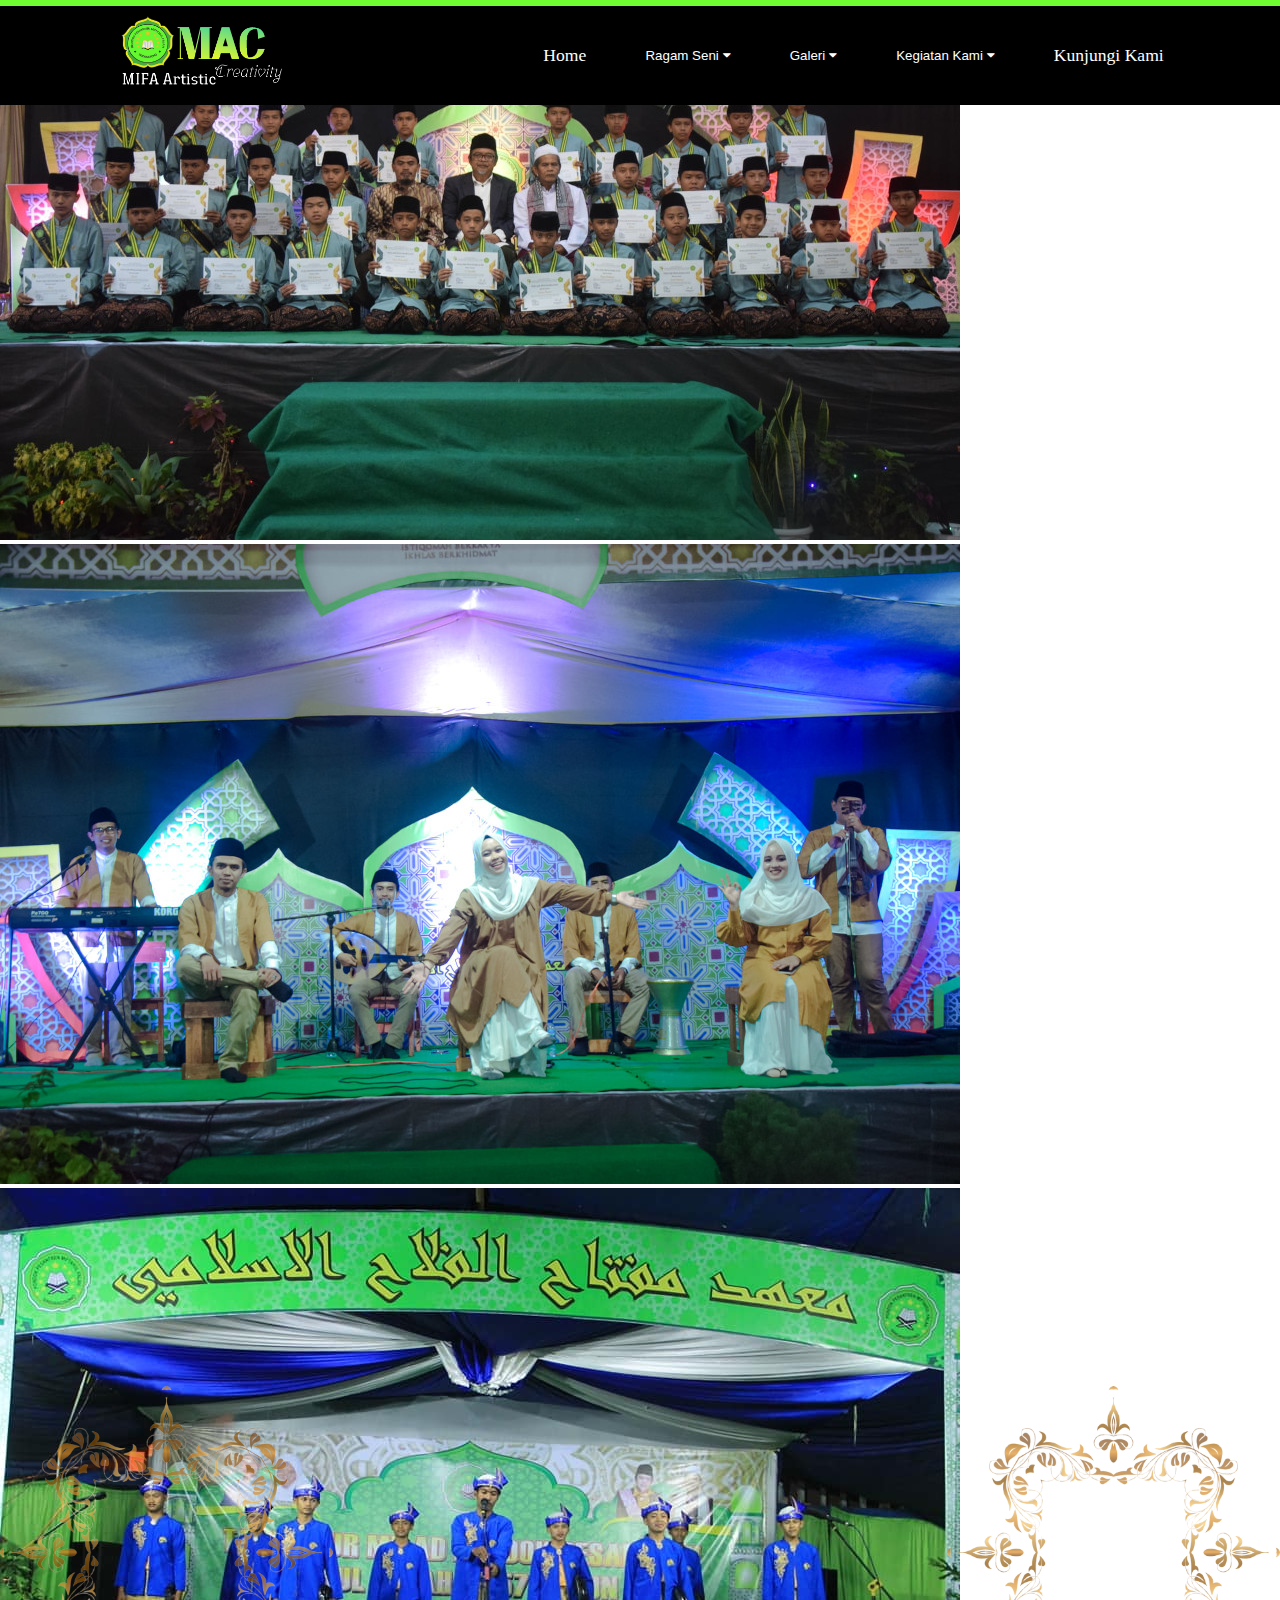
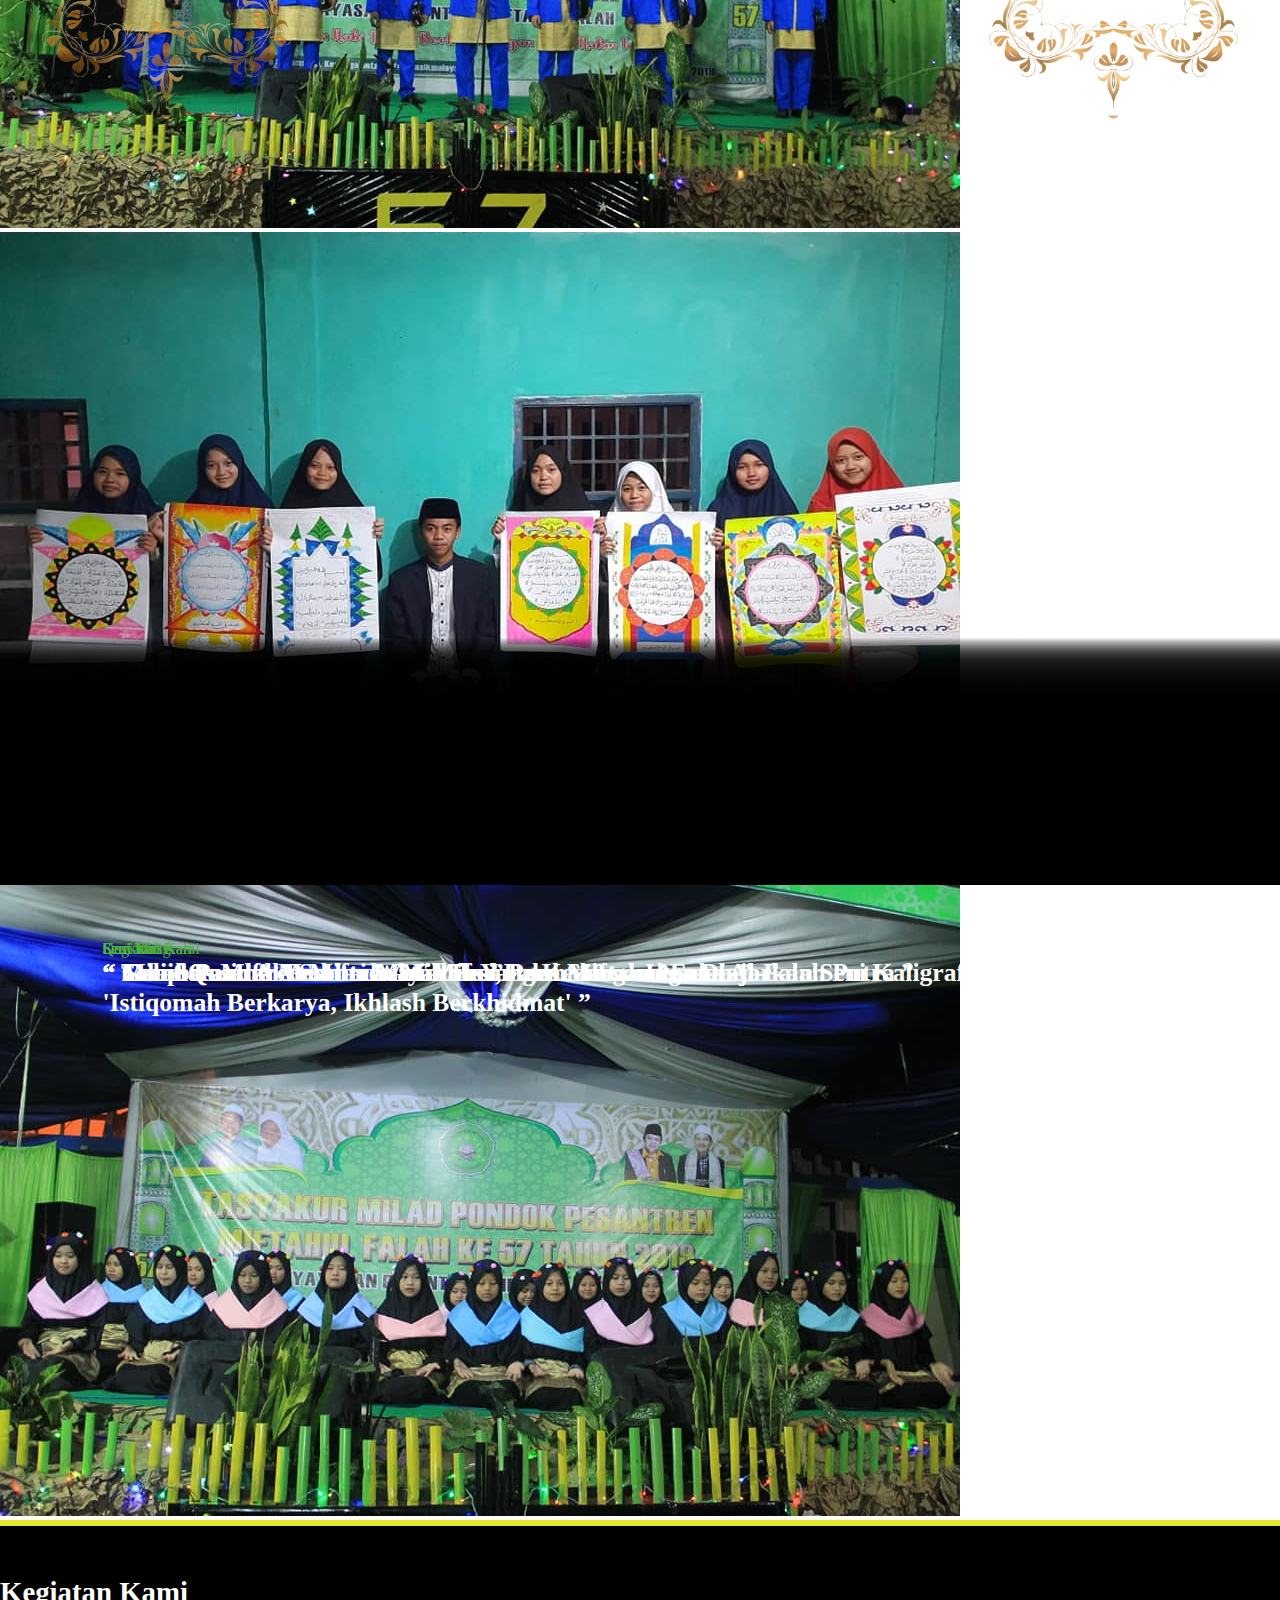
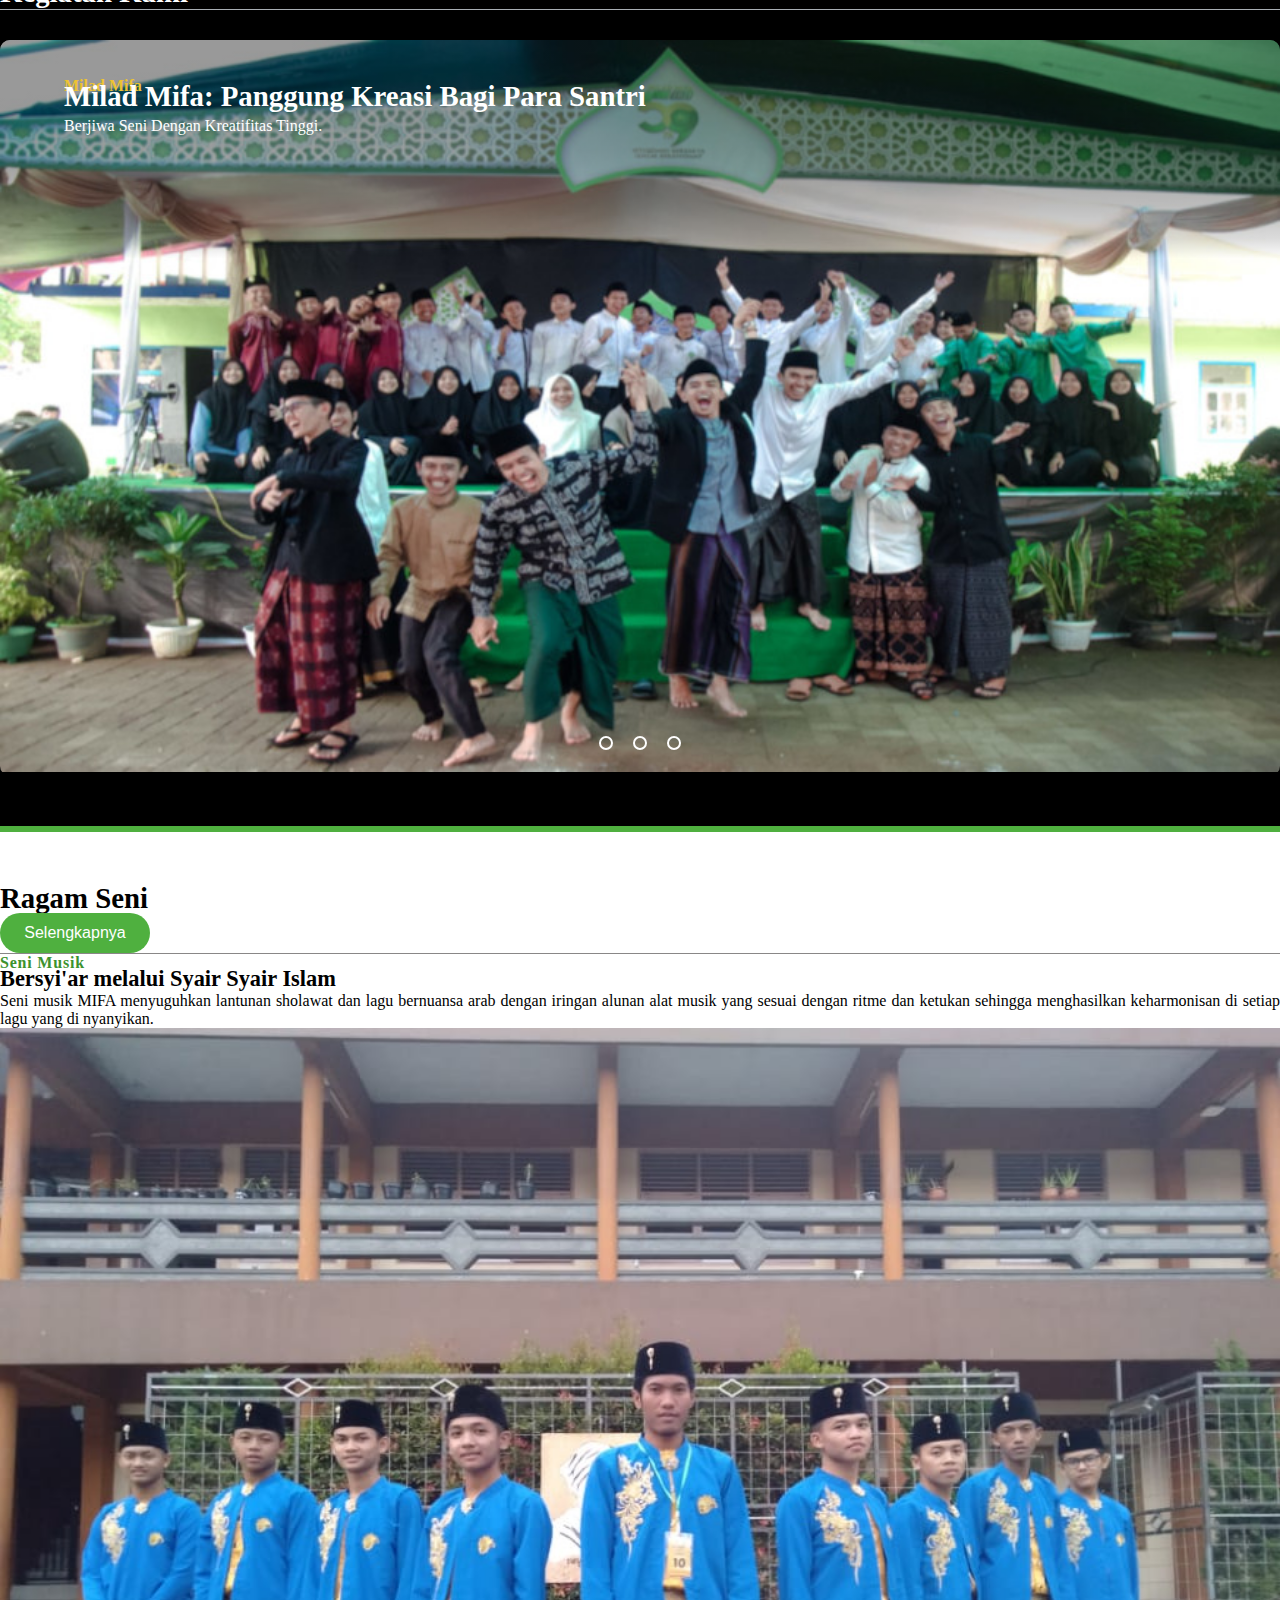
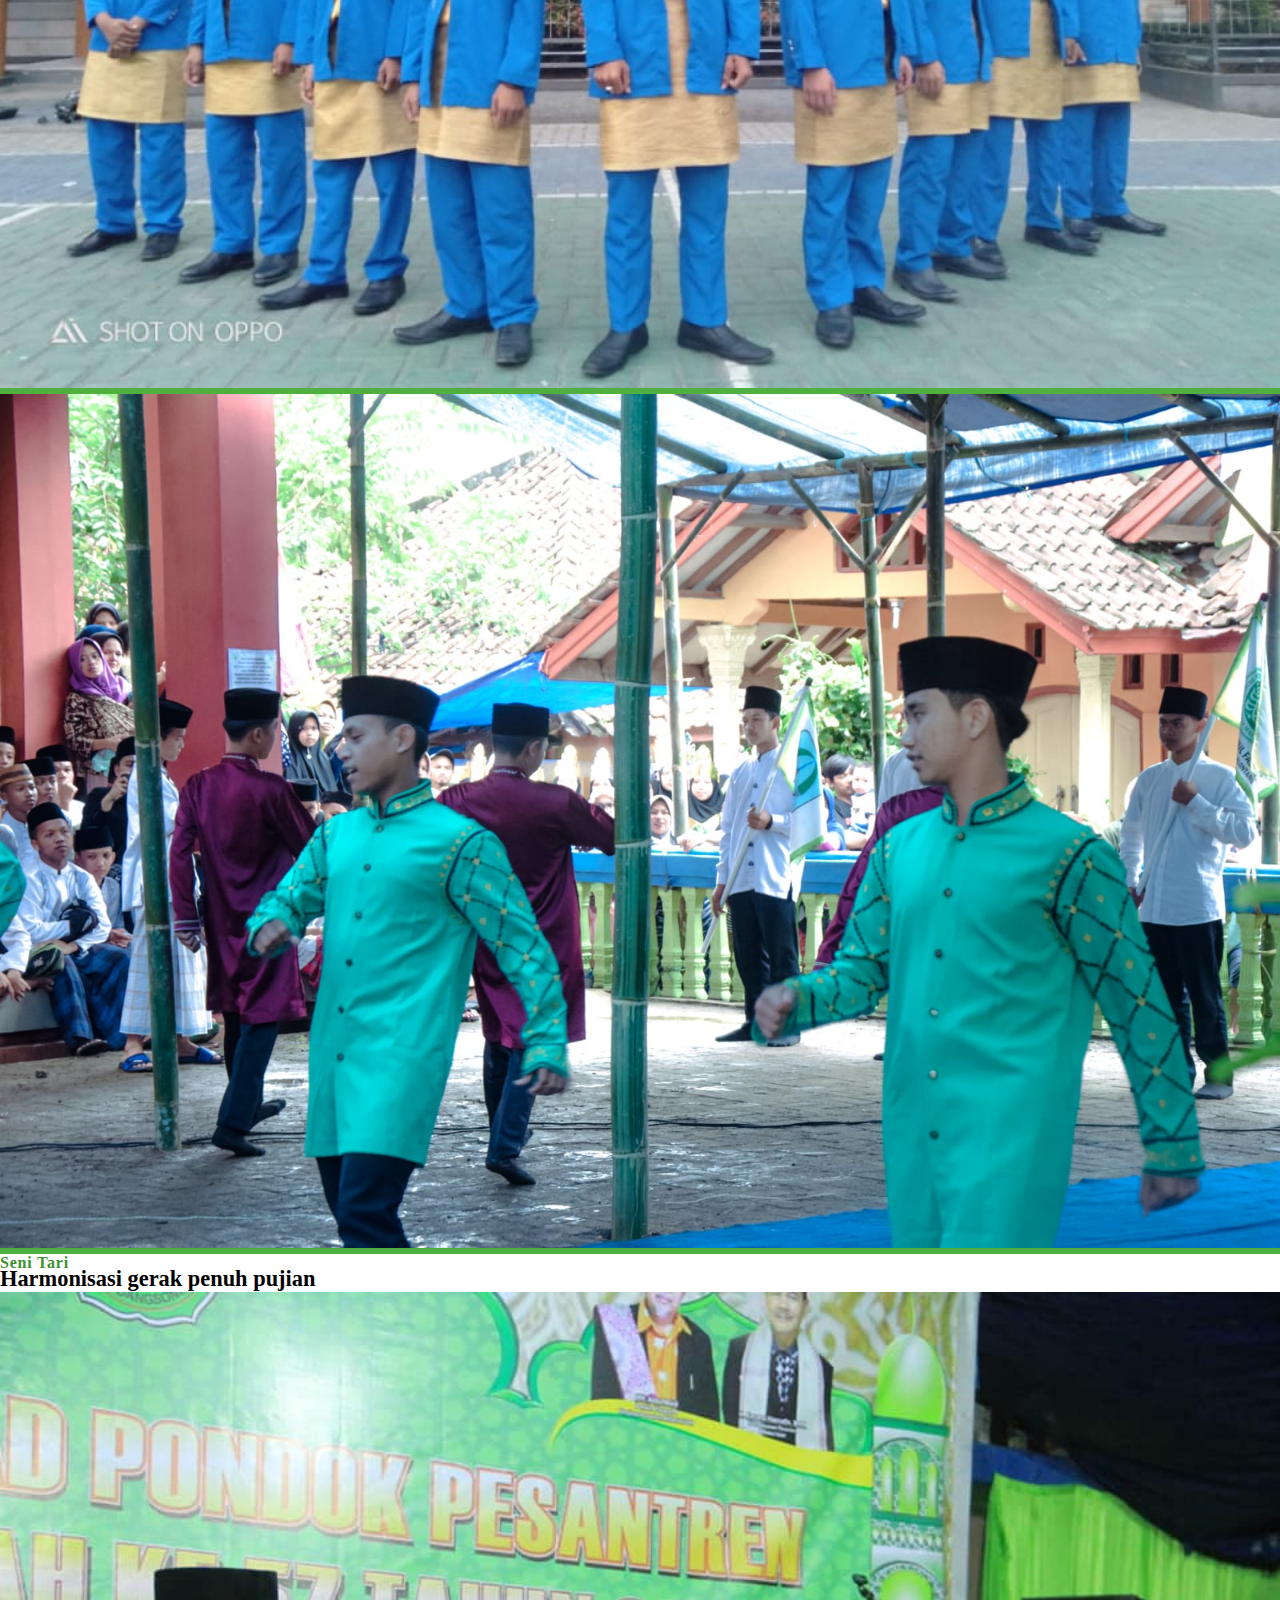
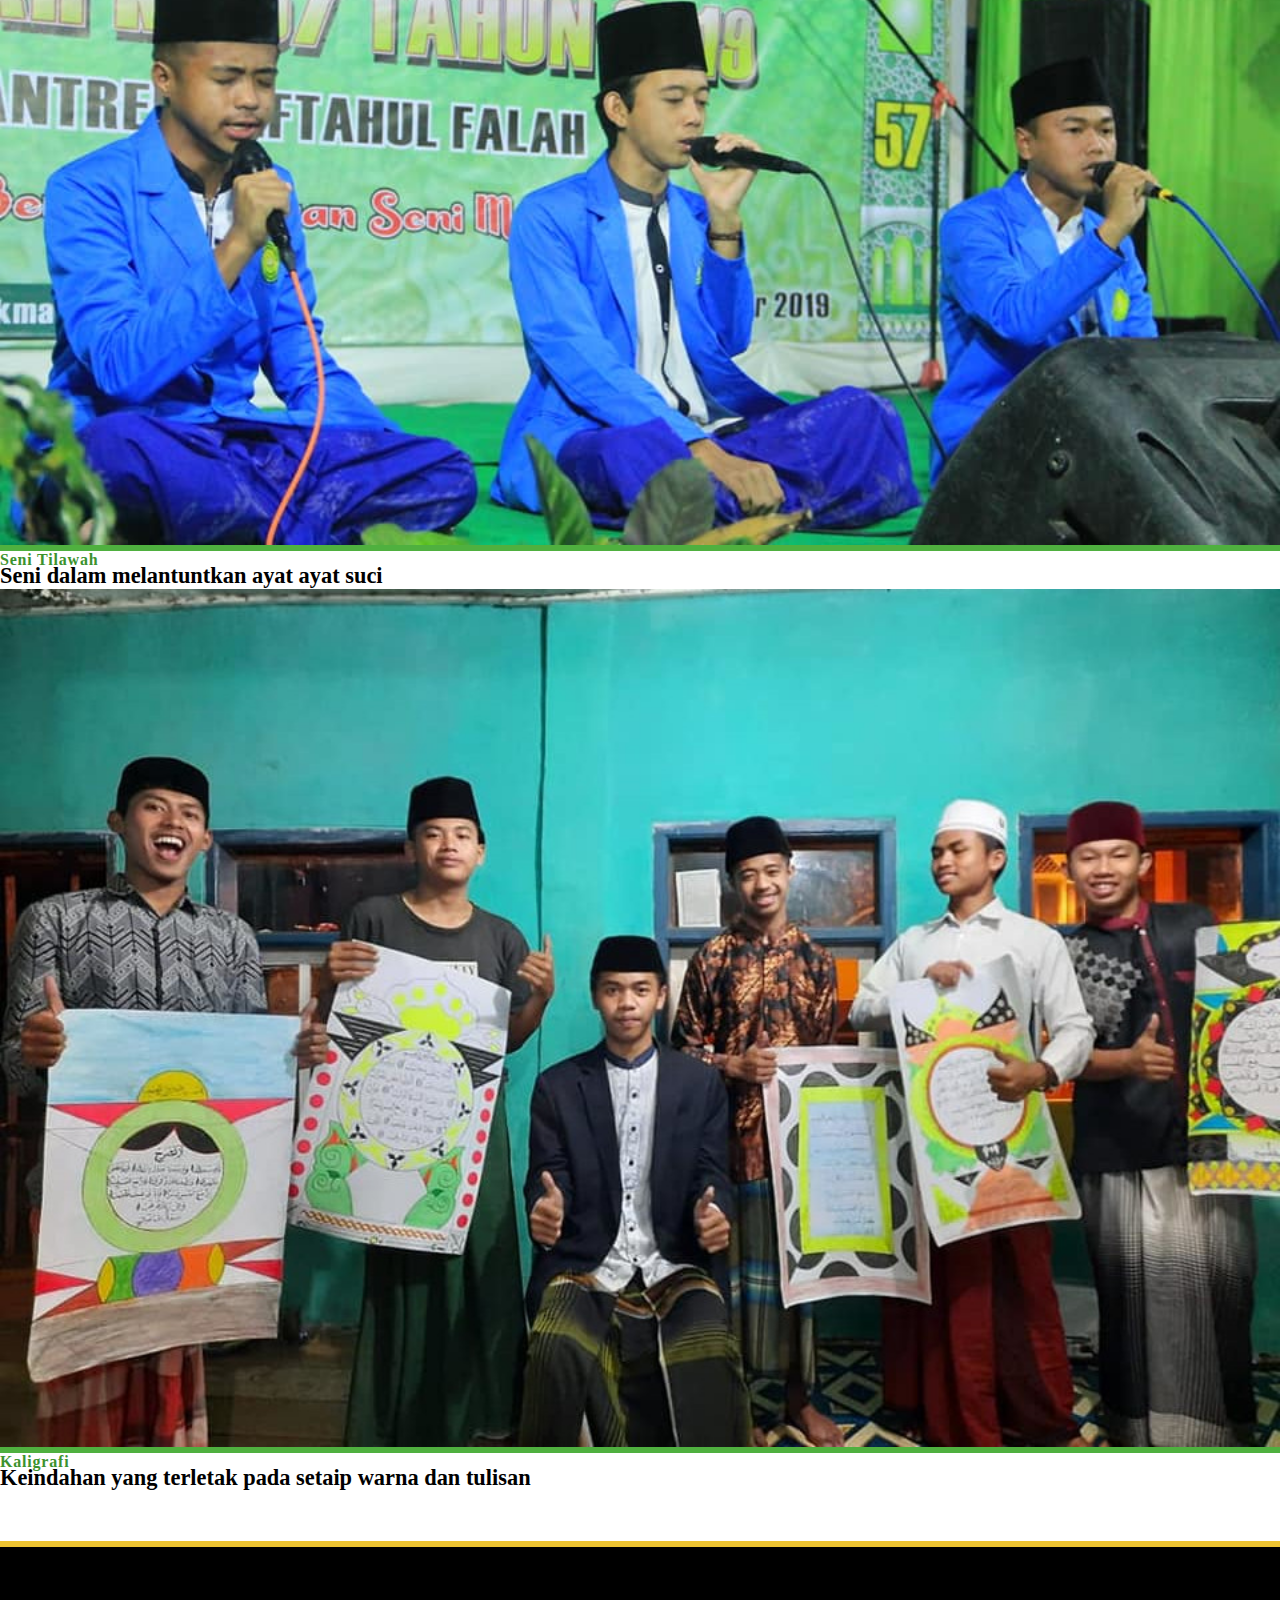
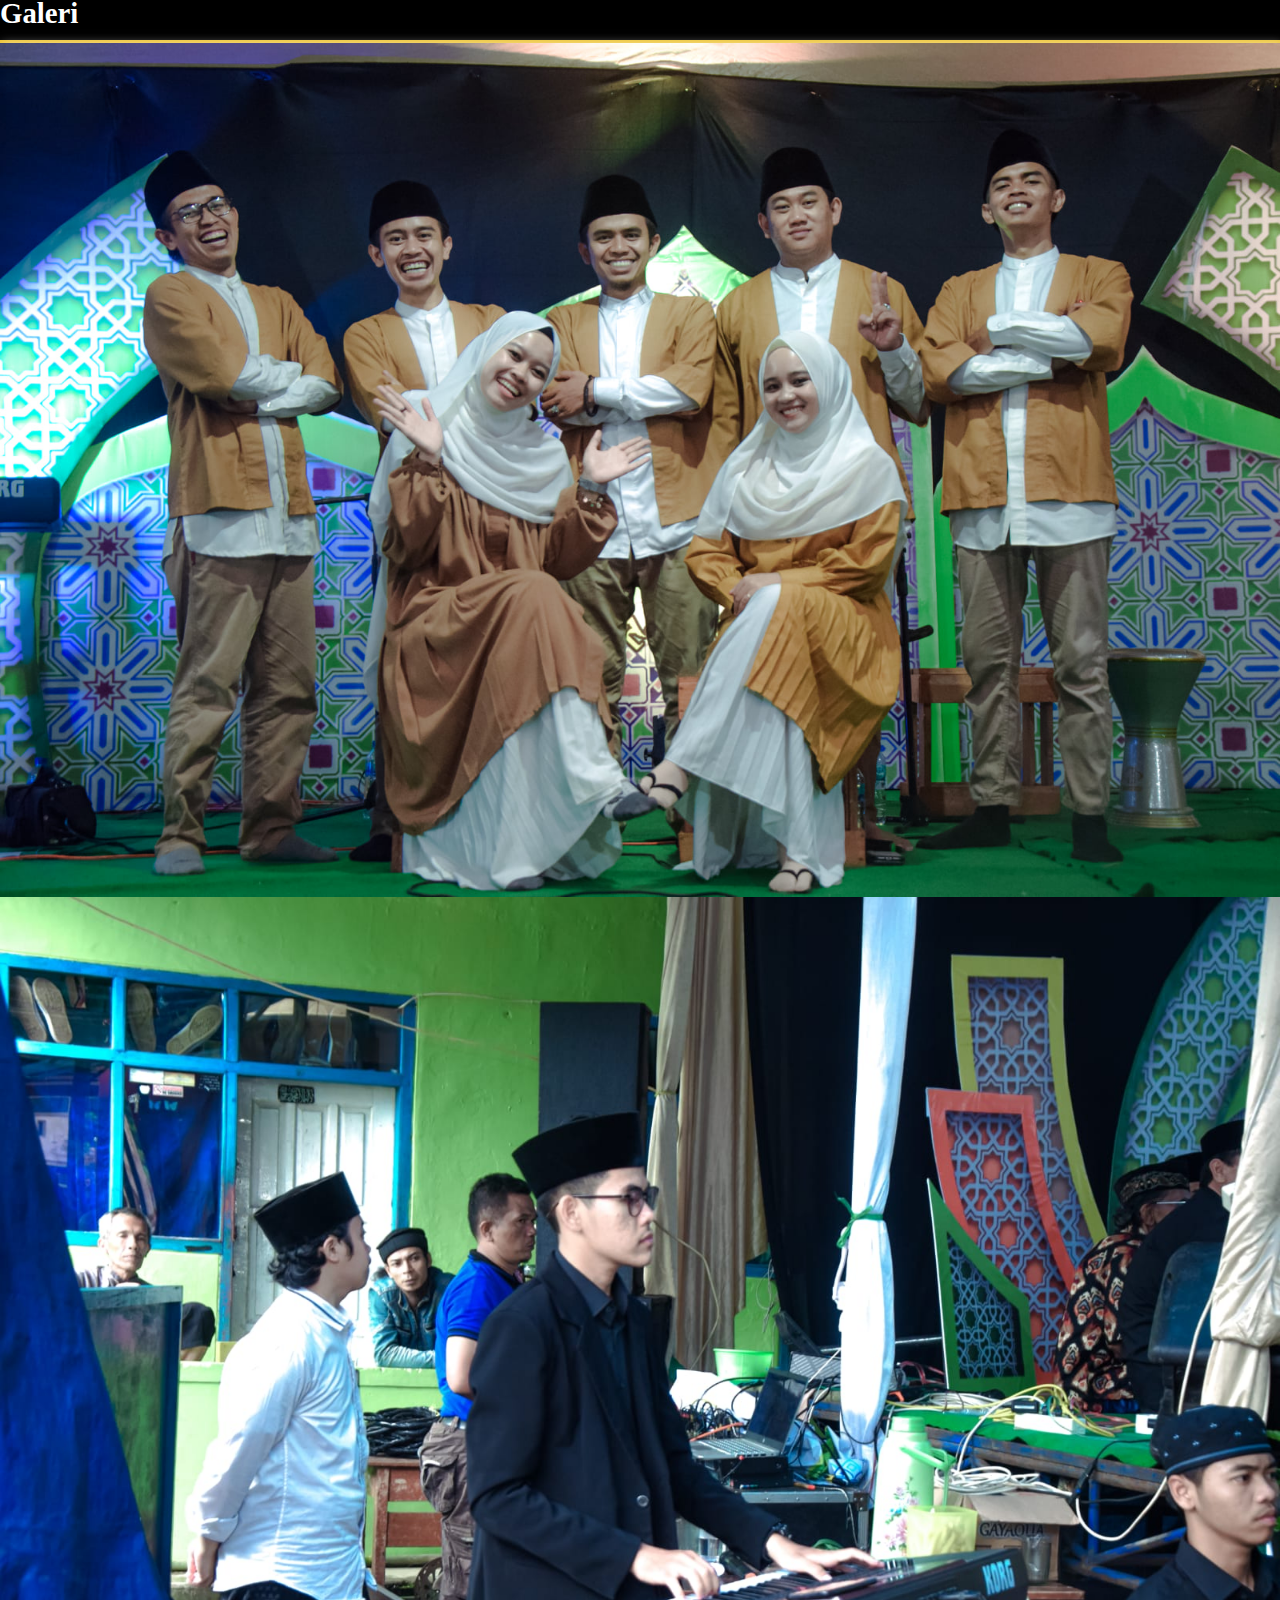
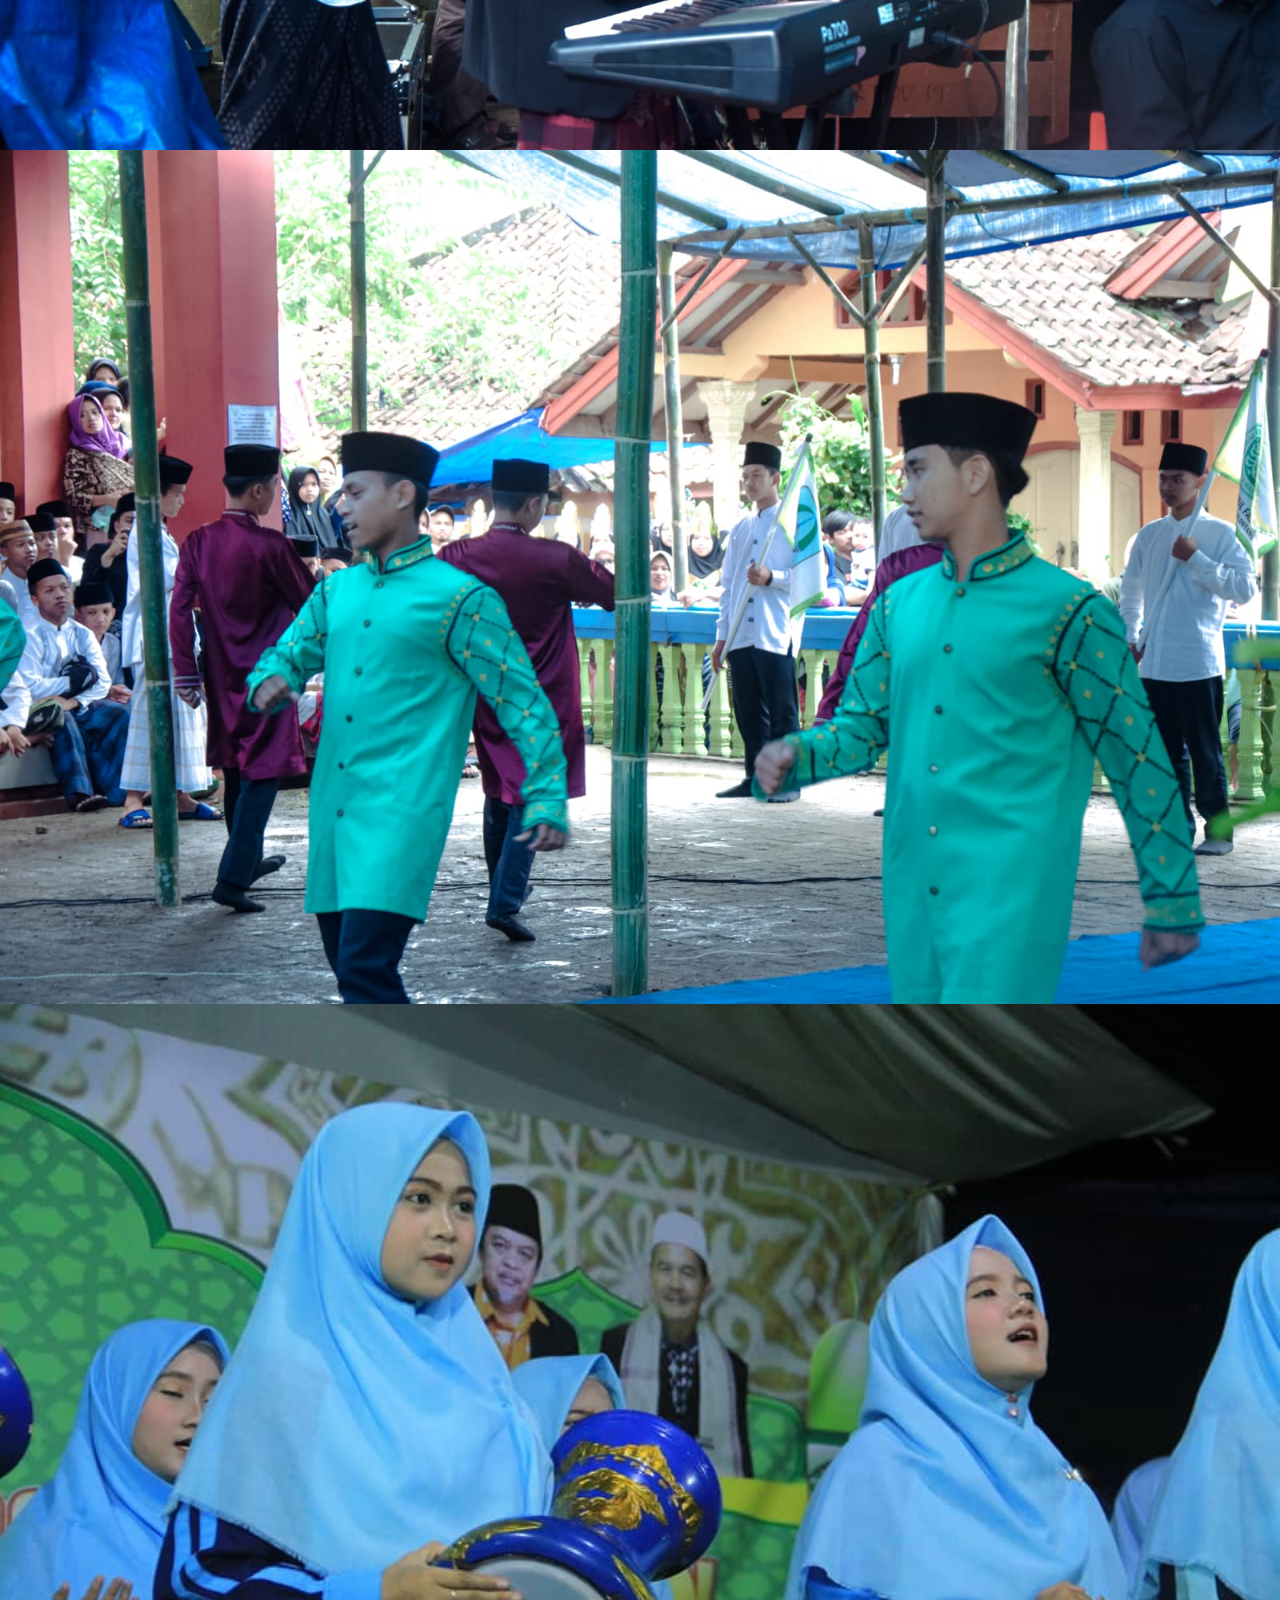
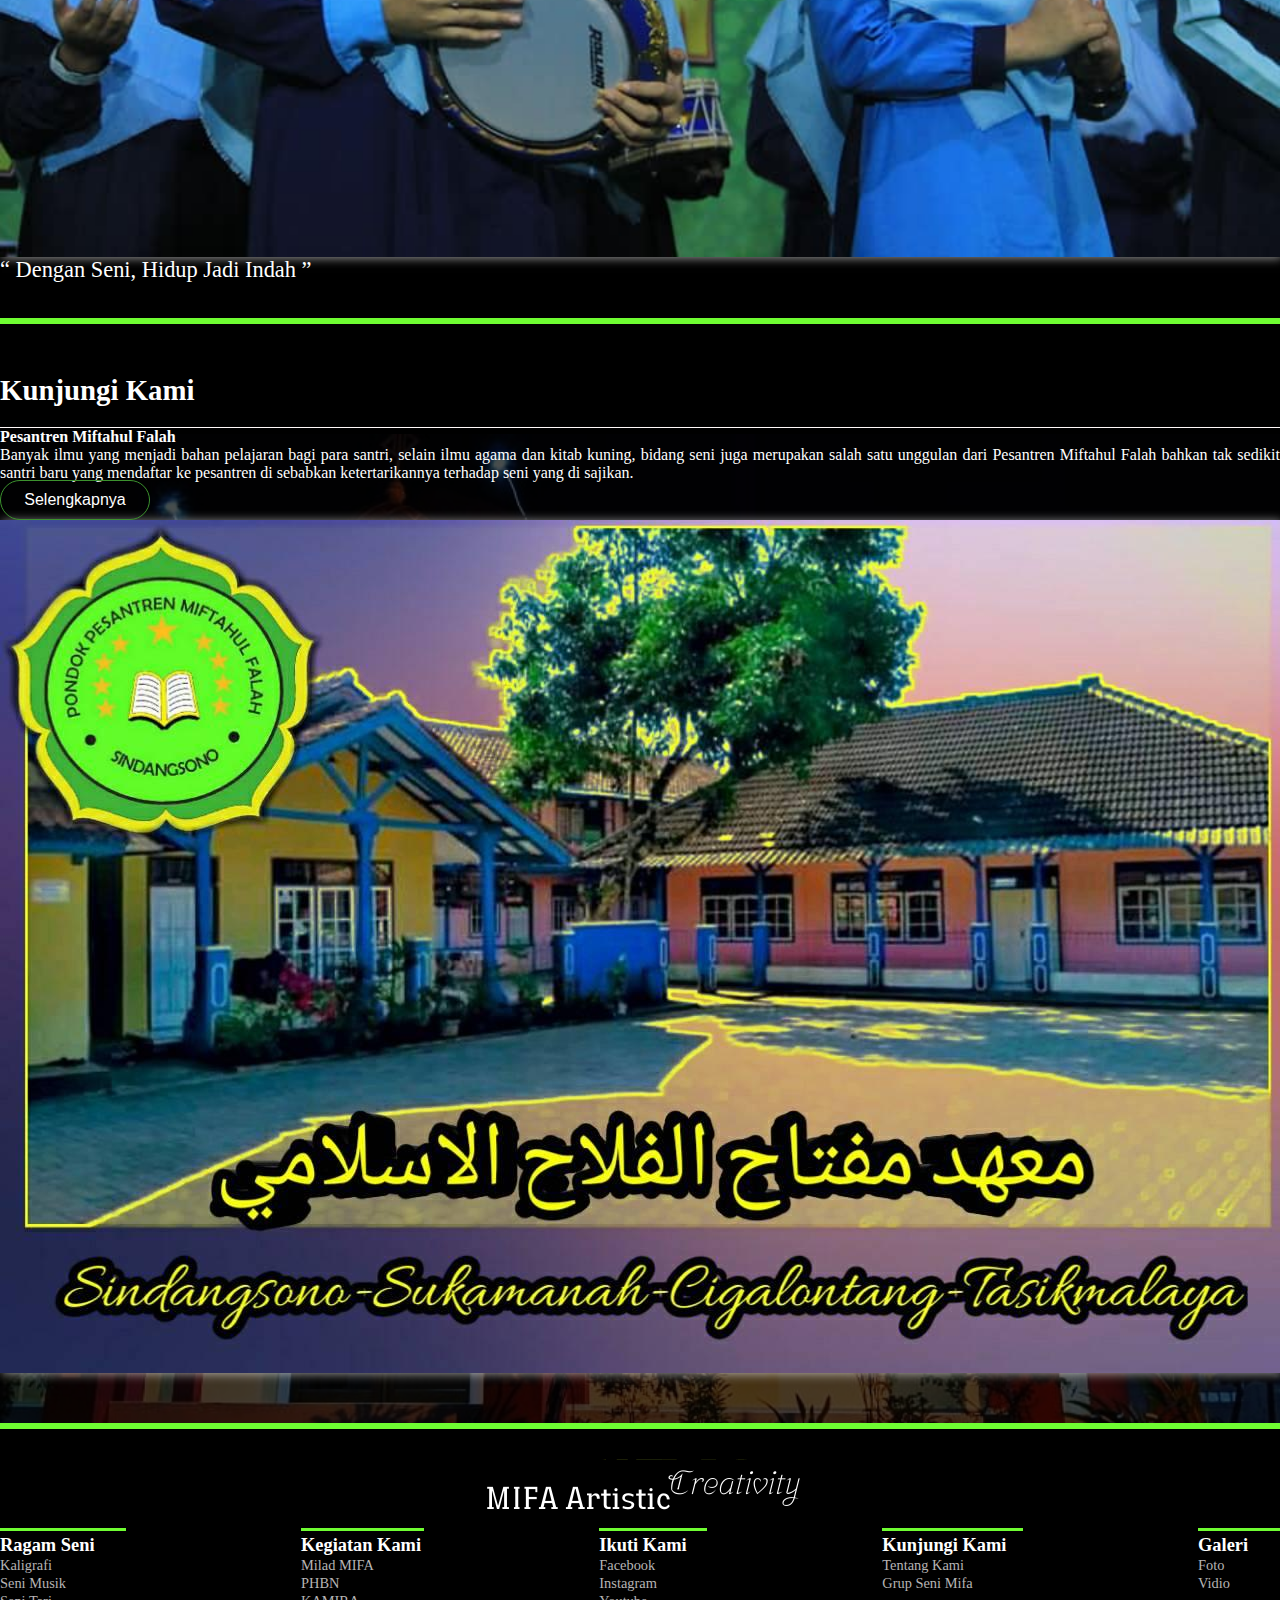
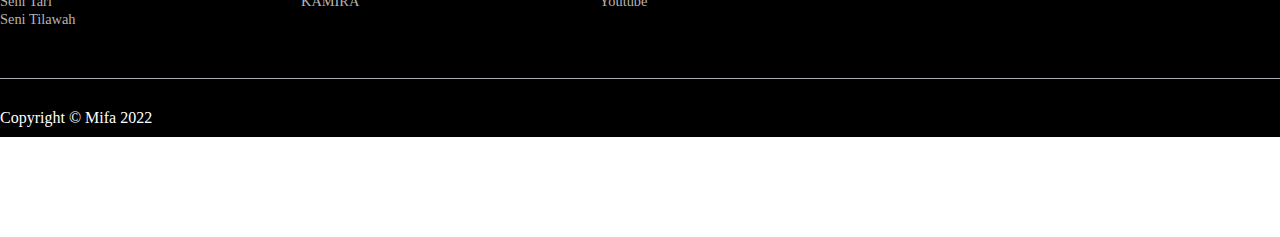
<file: index.html>
<!DOCTYPE html>
<html lang="en">
  <head>
    <meta charset="UTF-8" />
    <meta http-equiv="X-UA-Compatible" content="IE=edge" />
    <meta name="viewport" content="width=device-width, initial-scale=1.0" />
    <title>Mifa Artistic Creativity</title>
    <link rel="stylesheet" href="https://stackpath.bootstrapcdn.com/bootstrap/4.1.3/css/bootstrap.min.css" integrity="sha384-MCw98/SFnGE8fJT3GXwEOngsV7Zt27NXFoaoApmYm81iuXoPkFOJwJ8ERdknLPMO" crossorigin="anonymous" />
    <link rel="stylesheet" href="css/home.css" />
    <link rel="stylesheet" href="css/style_h&t.css">
    <link rel="stylesheet" href="https://cdnjs.cloudflare.com/ajax/libs/font-awesome/4.7.0/css/font-awesome.min.css" />
    <link rel="icon" type="image/png" sizes="96x96" href="Gambar/mifa/icon.png">

    <style>
      .image1,
      .image2 {
        display: block;
        width: 100%;
        box-shadow: 2px 1px 10px rgba(255, 255, 255, 0.6);
  
      }
      .gambar,
      .gambar1 {
        display: block;
        width: 100%;
        transition: .5s;
        background-color: aquamarine;
      }
      .gambar:hover , .gambar1:hover{
        filter: brightness(80%);
      }
      .gambar1{
          height: auto;
        }

      @media (max-width: 500px) {
        .gambar1 {
          width: 50%;
          order: 1;
          margin-left: 10px;
        }
        .navbari{
        top: 0;
      }
        .seratan {
          width: 50%;
          font-size: 0.9em;
        }
        .crit {
          display: flex;
        }
        @media (min-width:1000px) {
          .gambar1{
            height: 180px;
          }
          .navbari{
        top: 0;
      }
        }
      }
    </style>
  </head>
  <body>
    <div class="hijau"></div>
    <header class="navbari" id="navbar">
      <div class="brand">
        <a href="index.html"><img src="Gambar/mifa/MAC.png" width="170"  alt="logo"> </a>
      </div>
      <nav>
        <a href="index.html" class="home">Home</a>
        <div class="subnav">
          <button class="subnavbtn" id="btn">Ragam Seni <i class="fa fa-caret-down"></i></button>
          <div id="myDropdown" class="subnav-content">
            <a href="ragam.html">Seni Tari</a>
            <a href="ragam.html">Seni Musik</a>
            <a href="ragam.html">Seni Tilawah</a>
            <a href="ragam.html" style="margin-right: 13.8%;">Seni Kaligrafi</a>
          </div>
        </div>
        <div class="subnav">
          <button class="subnavbtn" id="btn1">Galeri <i class="fa fa-caret-down"></i></button>
          <div id="myDropdown1" class="subnav-content">
            <a href="galery.html">Foto</a>
            <a href="galery.html" style="margin-right: 30%">Vidio</a>
          </div>
        </div>
        <div class="subnav">
          <button class="subnavbtn" id="btn2">Kegiatan Kami <i class="fa fa-caret-down"></i></button>
          <div id="myDropdown2" class="subnav-content">
            <a href="milad.html">Milad Mifa</a>
            <a href="kamira.html">KAMIRA</a>
            <a href="phbn.html" style="margin-right: 10.5%">PHBN</a>
          </div>
        </div>
        <a href="kunjungi.html" class="km">Kunjungi Kami</a>
      </nav>
      <div class="menu-toggle">
        <input type="checkbox" />
        <span></span>
        <span></span>
        <span></span>
      </div>
    </header>


    <!-- Akhir Navbar -->
    <div id="carouselExampleIndicators" class="carousel slide" data-ride="carousel">
      <div class="carousel-inner">
        <div class="carousel-item active">
          <img class="d-block w-100" src="Gambar/hiro/hiro1.jpg" alt="Second slide" />
          <div class="gradasi"></div>
          <div class="container teks-carousel">
            <p>Kegiatan Kami</p>
            <h3>
              &ldquo; Milad Pesantren Miftahul Falah Yang Ke 59 <br />
              'Istiqomah Berkarya, Ikhlash Berkhidmat' &rdquo;
            </h3>
          </div>
        </div>
        <div class="carousel-item">
          <img class="d-block w-100" src="Gambar/hiro/hiro2.jpg" alt="Third slide" />
          <div class="gradasi"></div>
          <div class="container teks-carousel">
            <p>Seni Musik</p>
            <h3>&ldquo; Gambus Mifa Arabian Musik Pesantren Miftahul Falah &rdquo;</h3>
          </div>
        </div>
        <div class="carousel-item">
          <img class="d-block w-100" src="Gambar/hiro/hiro5.jpg" alt="Third slide" />
          <div class="gradasi"></div>
          <div class="container teks-carousel">
            <p>Qasidah</p>
            <h3>&ldquo; Grup Qasidah Pesantren Miftahul Falah dengan Nama Al-Falah Putra &rdquo;</h3>
          </div>
        </div>
        <div class="carousel-item">
          <img class="d-block w-100" src="Gambar/hiro/hiro4.jpg" alt="Third slide" />
          <div class="gradasi"></div>
          <div class="container teks-carousel">
            <p>Seni Kaligrafi</p>
            <h3>&ldquo; Selain Pandai Membaca Ayat Suci, Para Santri Juga Diajarkan Seni Kaligrafi &rdquo;</h3>
          </div>
        </div>
        <div class="carousel-item">
          <img class="d-block w-100" src="Gambar/hiro/tari.jpg" alt="Third slide" />
          <div class="gradasi"></div>
          <div class="container teks-carousel">
            <p>Seni Tari</p>
            <h3>&ldquo; Tari Saman Ala Santri Wati Mifa &rdquo;</h3>
          </div>
        </div>
      </div>
      <a class="carousel-control-prev" href="#carouselExampleIndicators" role="button" data-slide="prev">
        <span class="carousel-control-prev-icon" aria-hidden="true"></span>
        <span class="sr-only">Previous</span>
      </a>
      <a class="carousel-control-next" href="#carouselExampleIndicators" role="button" data-slide="next">
        <span class="carousel-control-next-icon" aria-hidden="true"></span>
        <span class="sr-only">Next</span>
      </a>
    </div>
    <!-- Akhir Carousel -->


    <!-- Kegiatan Kami Start -->
    <div class="container-fluid kegiatan">
      <div class="container">
        <h2>Kegiatan Kami</h2>
        <div class="garis"></div>
        <div class="body">
          <div class="slider">
            <div class="slides">
              <input type="radio" name="radio-btn" id="radio12" />
              <input type="radio" name="radio-btn" id="radio22" />
              <input type="radio" name="radio-btn" id="radio32" />
              <div class="slidy first">
                <img src="Gambar/acara/milad/milad.jpeg" alt="Milad Mifa 59" />
                <div class="overlay"></div>
                <div class="image_desc">
                  <p>Milad Mifa</p>
                  <h3>Milad Mifa: Panggung Kreasi Bagi Para Santri</h3>
                  <span>Berjiwa Seni Dengan Kreatifitas Tinggi.</span>
                </div>
              </div>
              <div class="slidy">
                <img src="Gambar/acara/agustusan/hero4.jpg" alt="Peringatan Hut RI" />
                <div class="overlay"></div>
                <div class="image_desc">
                  <p>Peringatan Hari Besar</p>
                  <h3>Dirgahayu Republik Indonesia</h3>
                  <span>Menjadi Santri yang Berjiwa NKRI.</span>
                </div>
              </div>
              <div class="slidy">
                <img src="Gambar/gambus/hfd.jpg" alt="Kegiatan Ramadhan" />
                <div class="overlay"></div>
                <div class="image_desc">
                  <p>KAMIRA</p>
                  <h3>Malam Pensi Kajian Mifa Ramadhan</h3>
                  <span>Mengakhiri Kajian di bulan Suci dengan Seni Islami.</span>
                </div>
              </div>
            </div>
            <div class="navigation-manual">
              <label for="radio12" class="manual-btn"></label>
              <label for="radio22" class="manual-btn"></label>
              <label for="radio32" class="manual-btn"></label>
            </div>
          </div>
        </div>
      </div>
      <div class="hiasan">
        <img src="Gambar/mifa/jjj-removebg-preview.png" alt="hiasan" />
        <img class="image" src="Gambar/mifa/jjj-removebg-preview.png" alt="hiasan" />
      </div>
    </div>
    <!-- Kegiatan Kami  End-->


    <!-- Ragam Seni -->
    <div class="container-fluid ragam">
      <div class="container">
        <div class="judul d-flex mb-3" style="justify-content: space-between;">
        <h2>Ragam Seni</h2>
        <button class="link" style="border-radius:40px;"><a href="ragam.html" style="color: white; text-decoration: none;" >Selengkapnya</a></button>
      </div>
        <div class="garis"></div>
        <div class="row mt-3 d-grid">
          <div class="col-md-5 order-2 order-md-1">
            <p class="mt-md-0 mt-2 p">Seni Musik</p>
            <h4>
              Bersyi'ar melalui Syair Syair Islam
            </h4>
            <p align="justify">
              Seni musik MIFA menyuguhkan lantunan sholawat dan lagu bernuansa arab dengan iringan alunan alat musik yang sesuai dengan ritme dan ketukan sehingga menghasilkan keharmonisan di setiap lagu yang di nyanyikan.   
            </p>
          </div>
          <div class="col-md-7 order-1">
            <img src="Gambar/qasidah/blue2.jpeg" class="gambar green" />
          </div>
        </div>
        <div class="row mt-4">
          <div class="col-md-4 col-12 crit">
            <img src="Gambar/acara/milad/tari japin.jpeg" class="gambar1 mb-2 green" />
            <div class="seratan">
              <p class="p">Seni Tari</p>
              <h4>Harmonisasi gerak penuh pujian </h4>
            </div>
          </div>
          <div class="col-md-4 col-12 mt-3 mt-md-0 crit">
            <img src="Gambar/qiraat/qiraat.jpg" class="gambar1 mb-2 green" />
            <div class="seratan">
              <p class="p">Seni Tilawah</p>
              <h4>Seni dalam melantuntkan ayat ayat suci</h4>
            </div>
          </div>
          <div class="col-md-4 mt-2 mt-md-0 col-12 crit">
            <img src="Gambar/kaligrafi/kaligrafi1.jpg "class="gambar1 mb-2 green"/>
            <div class="seratan ">
              <p class="p">Kaligrafi</p>
             <h4>Keindahan yang terletak pada setaip warna dan tulisan </h4>
            </div>
          </div>
        </div>
      </div>
    </div>
    <!-- Ragam Seni End -->
    <!-- gallery -->
    <div class="container-fluid gallery">
      <div class="container">
        <h2>Galeri</h2>
        <div class="row mt-4">
          <div class="col-md-6">
            <div class="maindiv"></div>
          </div>
          <div class="col-md-6 ">
            <div class="row mt-4 mt-md-2 mt-lg-0">
              <div class="col-md-6 col-6">
                <img src="Gambar/gambus/gambus3.jpg" class="image2 rounded" />
              </div>
              <div class="col-md-6  mt-md-0 col-6">
                <img src="Gambar/acara/milad/ang.jpeg" class="image2 rounded" />
              </div>
            </div>
            <div class="row mt-4">
              <div class="col-md-6 col-6">
                <img src="Gambar/acara/milad/tari japin.jpeg" class="image2 rounded" />
              </div>
              <div class="col-md-6 col-6 mt-md-0">
                <img src="Gambar/marawis/marawis_pi2.jpg" class="image2 rounded" />
              </div>
            </div>
          </div>
        </div>
        <div class="row">
          <div class="col-12 text-center mt-4 caption">
            <p>&ldquo; Dengan Seni, Hidup Jadi Indah &rdquo;</p>
          </div>
        </div>
      </div>
    </div>
    <!-- Akhir Galeri -->
    <!-- Kunjungi Kami -->
    <div class="container-fluid kunjungi">
      <div class="col-md-6 d-md-block d-none masjid">
      <img src="Gambar/mifa/masjid.jpg"  alt="Masjid Mifa">
    </div>
    <div class="gradasi"></div>
      <div class="container keterangan">
        <div class="row">
          <div class="col-12">
        <h2>Kunjungi Kami</h2>
      <div class="garis"></div>
    </div>
      </div>
      <div class="row mt-4 mt-md-5 d-md-grid">
        <div class="col-md-5 order-2 order-md-0"> 
          <div class="d-flex" style="flex-direction: column; justify-content: space-between; height: 100%;">
          <div>
          <h4>Pesantren Miftahul Falah</h4>
          <p align="justify">Banyak ilmu yang menjadi bahan pelajaran bagi para santri, selain ilmu agama dan kitab kuning, bidang seni juga merupakan salah satu unggulan dari Pesantren Miftahul Falah bahkan tak sedikit santri baru yang mendaftar ke pesantren di sebabkan ketertarikannya terhadap seni yang di sajikan.</p>
        </div>
        <button class="link" style="border-radius:40px;"><a href="kunjungi.html" style="color: white; text-decoration: none;" >Selengkapnya</a></button>
        </div>
        </div>
        <div class="col-md-7 mb-2 mb-md-0">
          <img src="Gambar/mifa/mifa2.jpg" class="image1 rounded mb-2" alt="Pesantren Miftahul Falah">
        </div>
      </div>
    </div>
  </div>
    <!-- Kunjungi Kami end -->
    <!-- Footer -->
    <div class="container-fluid footer">
      <div class="container">
        <div class="row">
          <div class="col-md-4 col-12  mb-3 mb-md-0" >
            <center>
            <a href="index.html"> <img src="Gambar/mifa/MAC1.png" class="img-fluid" style="margin-top: -20px;" alt="logo"></a>
            </center>
          </div>
          <div class="col-md-8 menu_footer">
            <div class="nav-footer">
              <a href="ragam.html" class="navfotbtn">Ragam Seni</a>
              <div class="nav-footer-content">
                <ul>
                  <li><a href="ragam.html">Kaligrafi</a></li>
                  <li><a href="ragam.html">Seni Musik</a></li>
                  <li><a href="ragam.html">Seni Tari</a></li>
                  <li><a href="ragam.html">Seni Tilawah</a></li>
                </ul>
              </div>
            </div>
          <div class="nav-footer">
            <a href="milad.html" class="navfotbtn">Kegiatan Kami</a>
            <div class="nav-footer-content">
              <ul>
                <li><a href="milad.html">Milad MIFA</a></li>
                <li><a href="phbn.html">PHBN</a></li>
                <li><a href="kamira.html">KAMIRA</a></li>
              </ul>
            </div>
          </div>
          <div class="nav-footer">
            <a href="https://www.instagram.com/miftahulfalah.ss/" target="blank" class="navfotbtn">Ikuti Kami</a>
            <div class="nav-footer-content">
              <ul>
                <li><a href="https://www.facebook.com/miftahulfalah.ss" target="blank">Facebook</a></li>
                <li><a href="https://www.instagram.com/miftahulfalah.ss/" target="blank">Instagram</a></li>
                <li><a href="https://www.youtube.com/channel/UCw4eg6xeUFsQPmDSS4_sZgA" target="blank">Youtube</a></li>
              </ul>
            </div>
          </div>
          <div class="nav-footer">
            <a href="kunjungi.html" class="navfotbtn">Kunjungi Kami</a>
            <div class="nav-footer-content">
              <ul>
                <li><a href="kunjungi.html#tentang">Tentang Kami</a></li>
                <li><a href="kunjungi.html#grup">Grup Seni Mifa</a></li>
              </ul>
            </div>
          </div>
          
          <div class="nav-footer">
            <a href="galery.html" class="navfotbtn">Galeri</a>
            <div class="nav-footer-content">
              <ul>
                <li><a href="galery.html">Foto</a></li>
                <li><a href="galery.html">Vidio</a></li>
              </ul>
            </div>
          </div>
        </div>
      </div>
    </div>
</div>
<div class="container-fluid akhir">
  <div class="garis"></div>
<div class="container">
  <div class="copy">
    <p>Copyright &copy; Mifa 2022</p>
  </div>
</div>
</div>
    <!-- Footer -->
    <script src="https://code.jquery.com/jquery-3.3.1.slim.min.js" integrity="sha384-q8i/X+965DzO0rT7abK41JStQIAqVgRVzpbzo5smXKp4YfRvH+8abtTE1Pi6jizo" crossorigin="anonymous"></script>
    <script src="https://cdnjs.cloudflare.com/ajax/libs/popper.js/1.14.3/umd/popper.min.js" integrity="sha384-ZMP7rVo3mIykV+2+9J3UJ46jBk0WLaUAdn689aCwoqbBJiSnjAK/l8WvCWPIPm49" crossorigin="anonymous"></script>
    <script src="https://stackpath.bootstrapcdn.com/bootstrap/4.1.3/js/bootstrap.min.js" integrity="sha384-ChfqqxuZUCnJSK3+MXmPNIyE6ZbWh2IMqE241rYiqJxyMiZ6OW/JmZQ5stwEULTy" crossorigin="anonymous"></script>
    <script src="js/script.js"></script>
  </body>
</html>
</file>
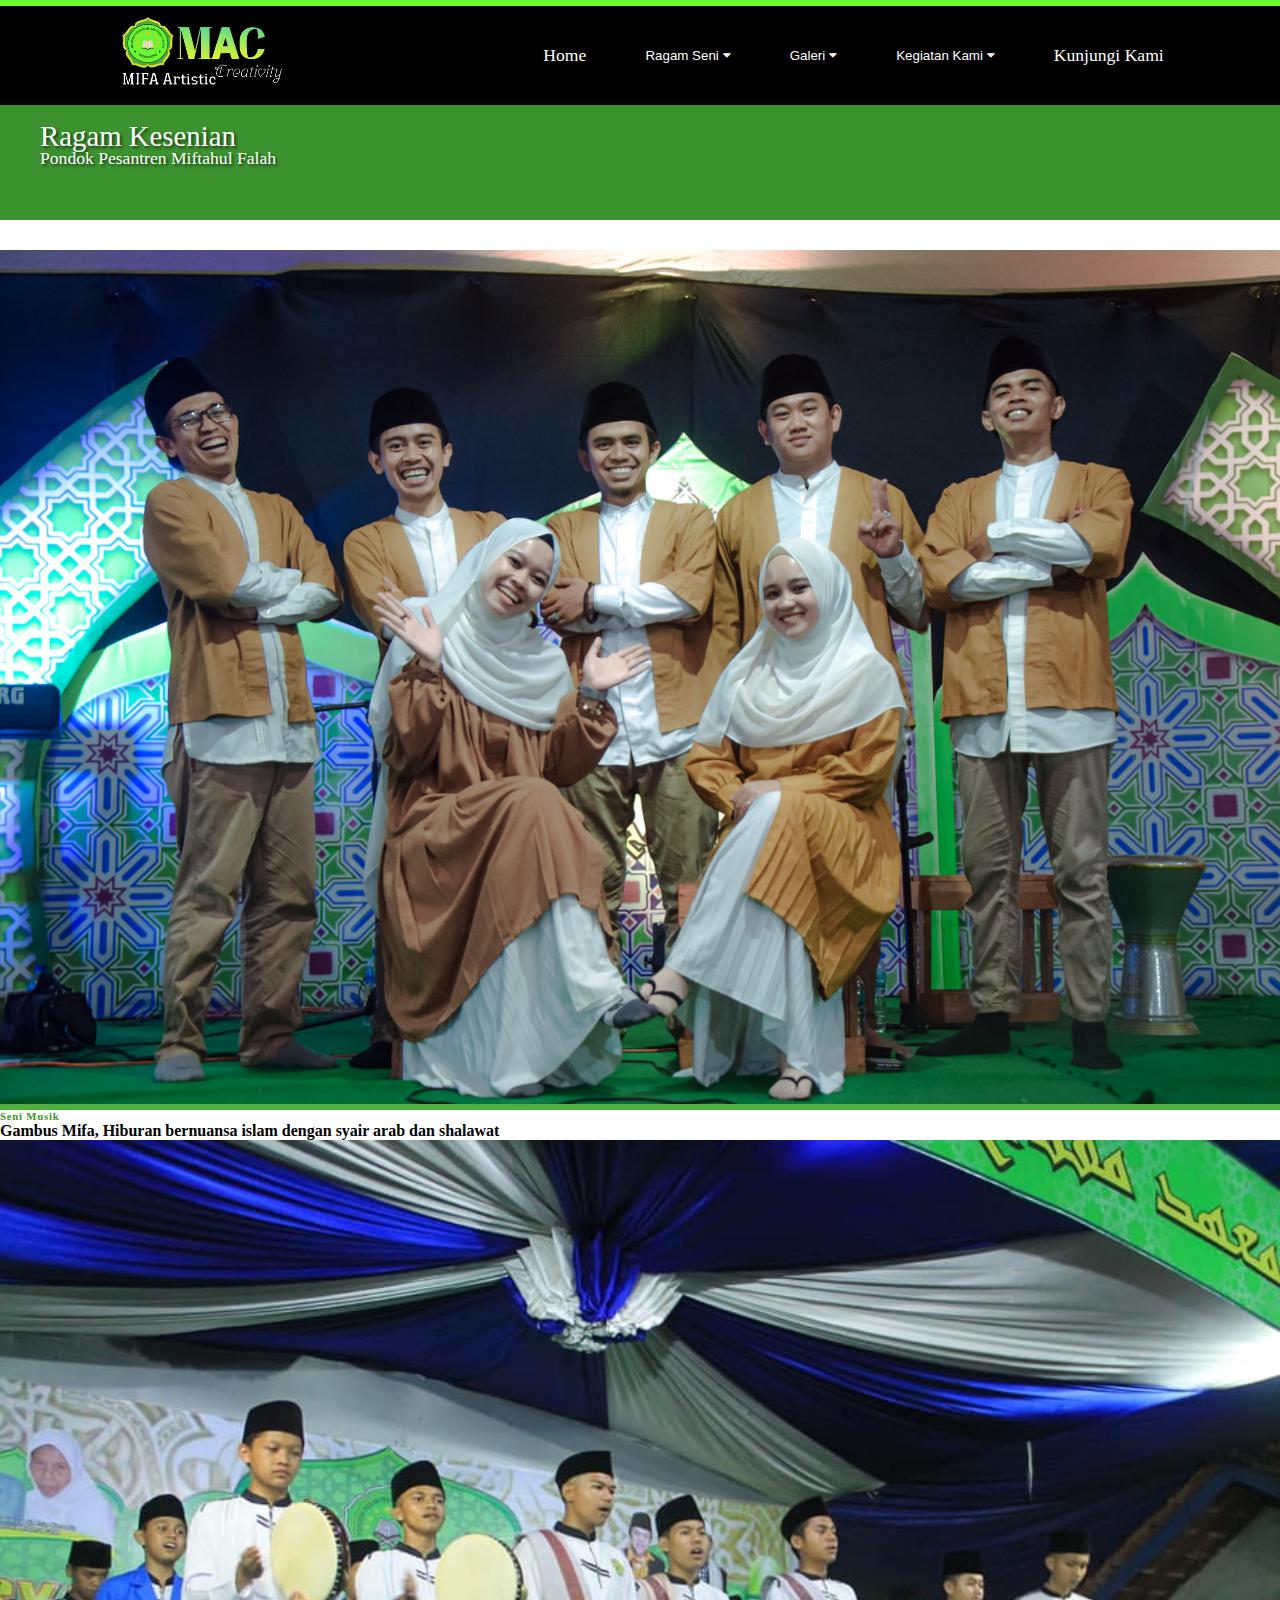
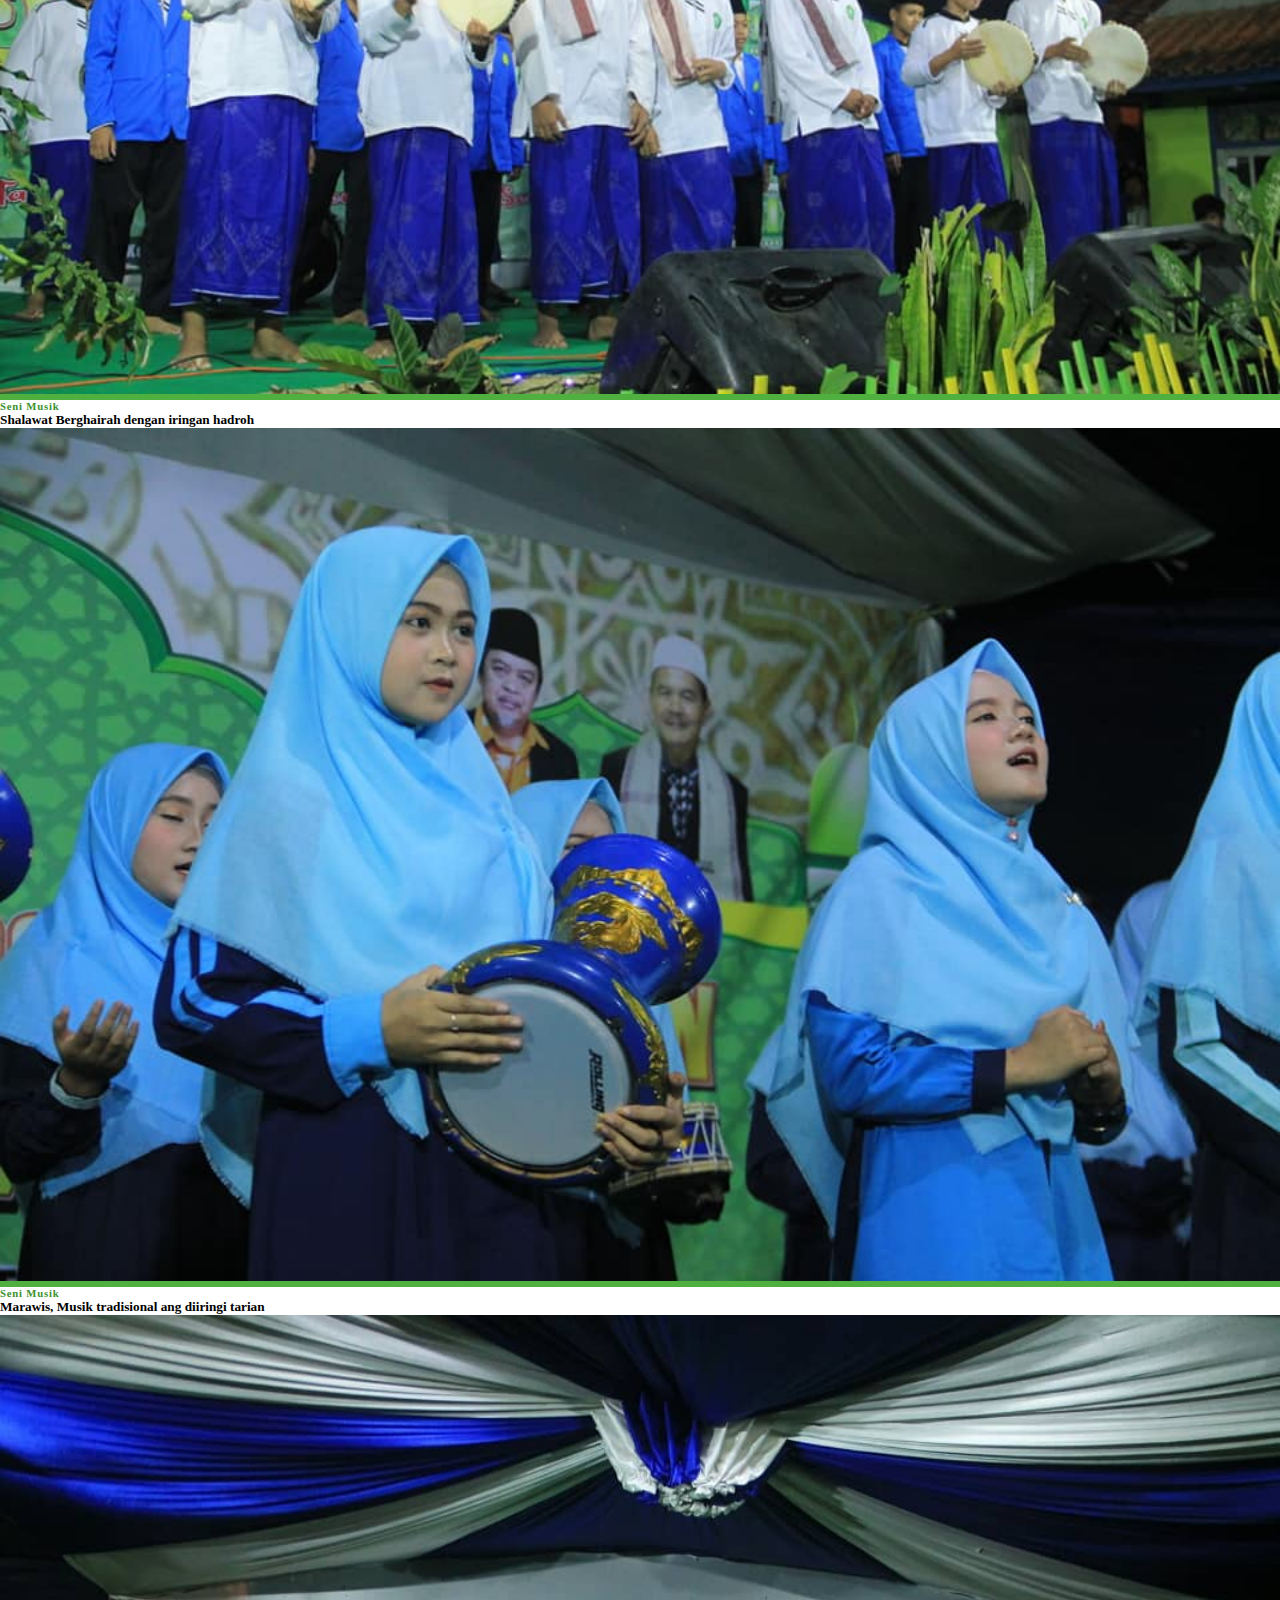
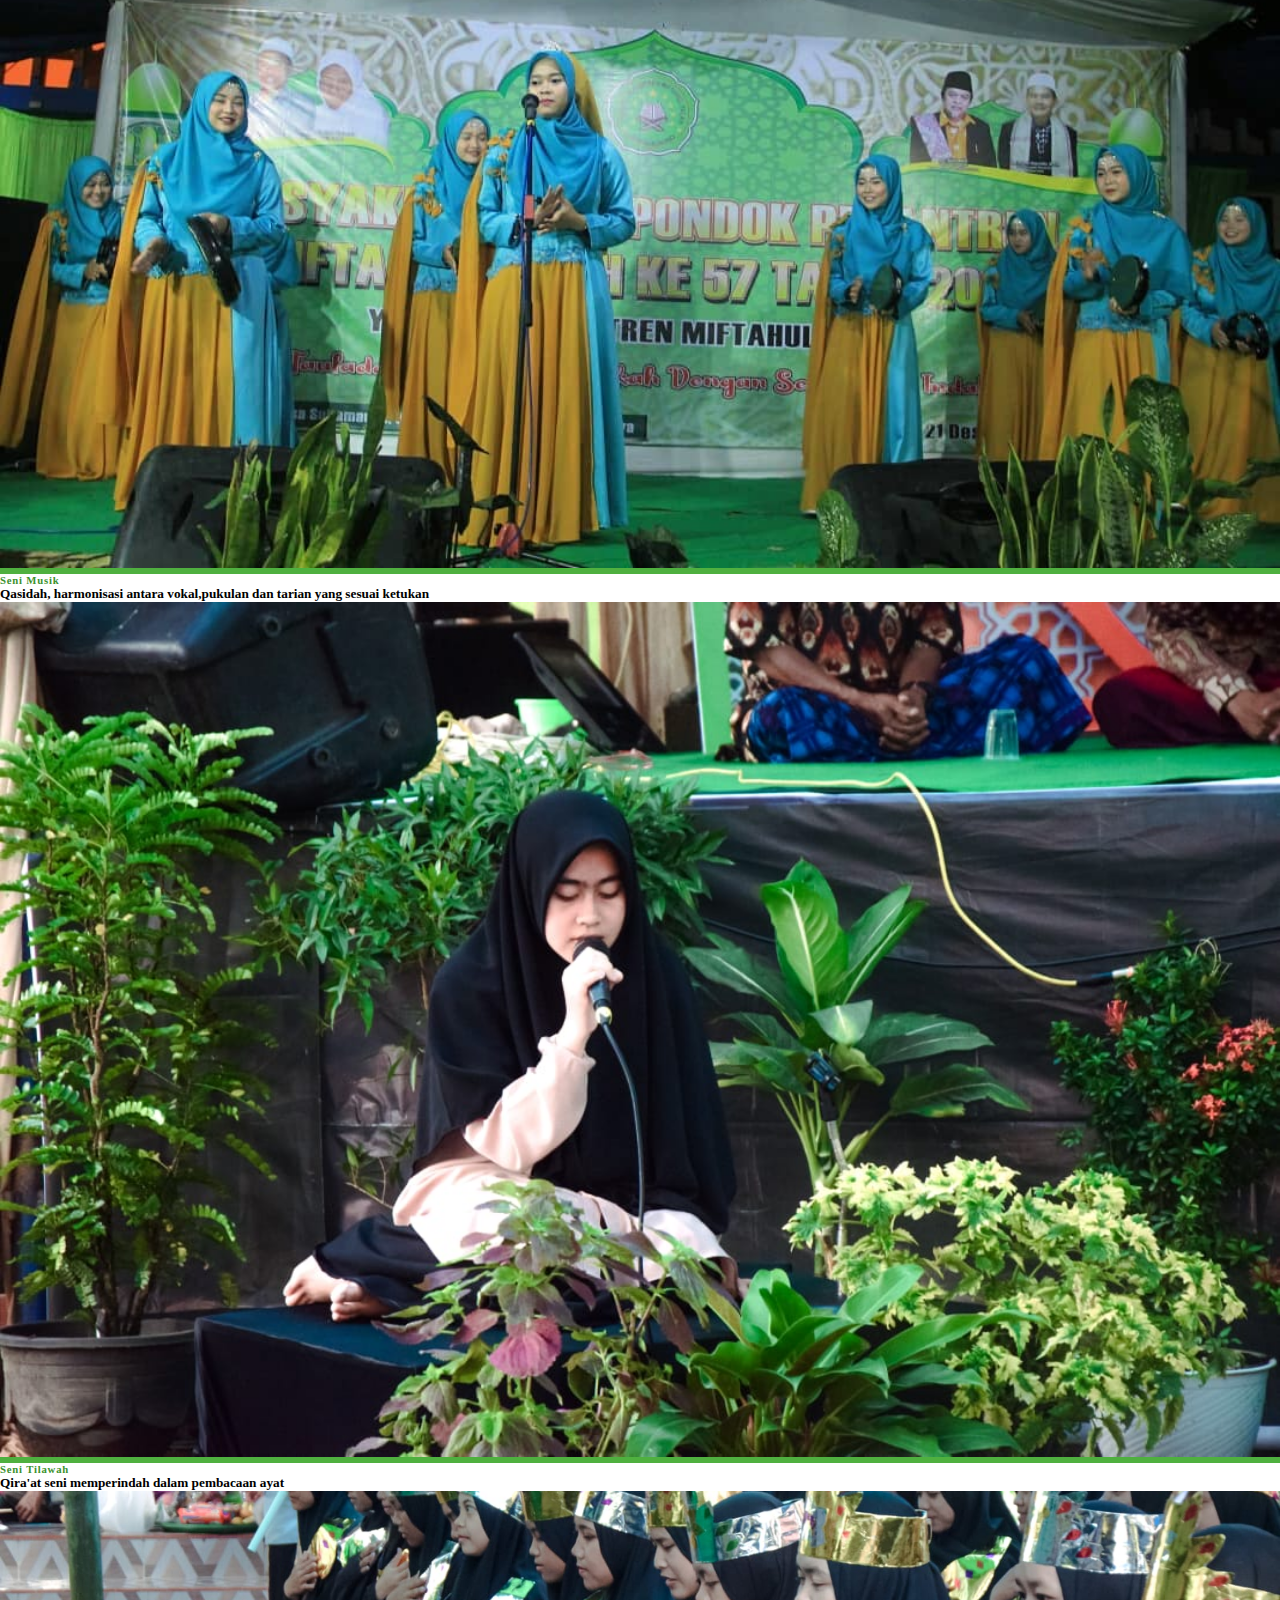
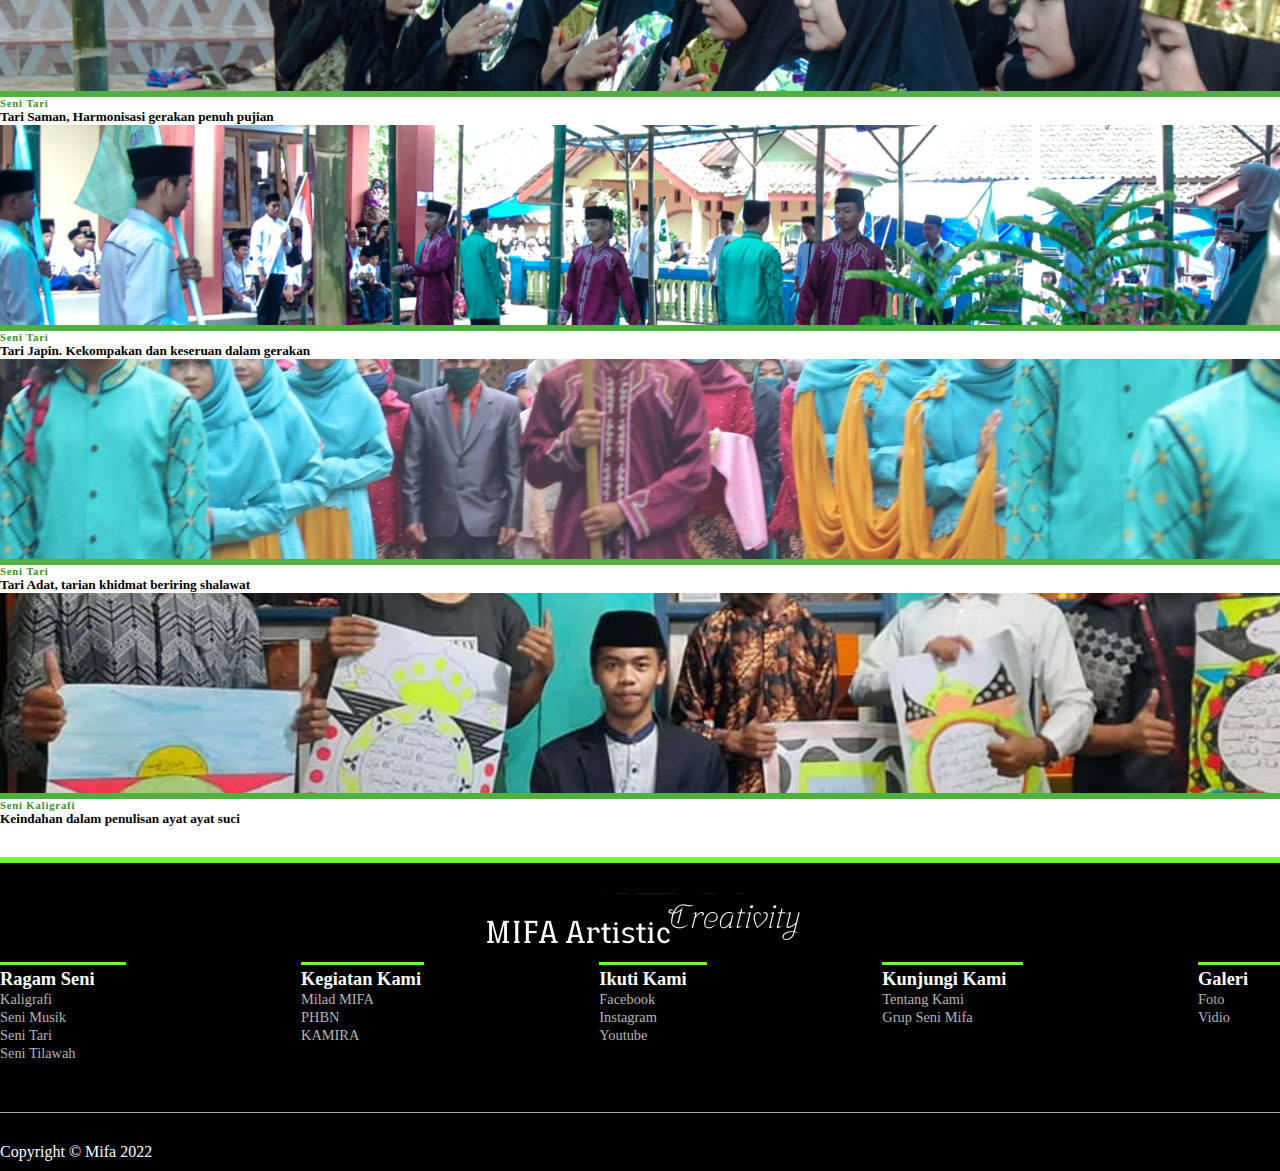
<file: ragam.html>
<!DOCTYPE html>
<html lang="en">
    <head>
        <meta charset="UTF-8" />
        <meta http-equiv="X-UA-Compatible" content="IE=edge" />
        <meta name="viewport" content="width=device-width, initial-scale=1.0" />
        <title>Ragam Kesenian</title>
        <link rel="stylesheet" href="https://stackpath.bootstrapcdn.com/bootstrap/4.1.3/css/bootstrap.min.css" integrity="sha384-MCw98/SFnGE8fJT3GXwEOngsV7Zt27NXFoaoApmYm81iuXoPkFOJwJ8ERdknLPMO" crossorigin="anonymous" />
        <link rel="stylesheet" href="css/style_h&t.css" />
        <link rel="stylesheet" href="https://cdnjs.cloudflare.com/ajax/libs/font-awesome/4.7.0/css/font-awesome.min.css" />
        <link rel="icon" type="image/png" sizes="96x96" href="Gambar/mifa/icon.png">
        <style>
          .image1,
          .image2 {
            display: block;
            width: 100%;
            box-shadow: 2px 1px 10px rgba(255, 255, 255, 0.6);
          }
          .image_box{
            position: relative;
            overflow: hidden;
          }
          .image_box img{
            object-fit: cover;
            transition: all 0.5s ease;
          }
          .image_box:hover img{
            transform: scale(1.02);
          }
          .image1:hover,.image2:hover,.gambar:hover,.gambar1:hover{
            filter: brightness(80%);
          }

          .gambar,
          .gambar1 {
            display: block;
            width: 100%;
            background-color: aquamarine;
          }
          .gambar1 {
            height: 200px;
          }
          .ragam {
 color: black;
 padding: 30px 0;
}
.green{
 border-bottom: 6px solid #4fb03f;
}
.link{
 width: 150px;
 height: 40px;
 border: none;
 outline: none;
 background-color:#4fb03f;
 transition: .5s;
}
.link:hover{
 background-color: #3c922e;
 transition: .5s;
}
.ragam h6{
  color: #3c922e;
  font-weight: 600;
  letter-spacing: 0.8px;
}
          
          @media (max-width: 500px) {
            .gambar1 {
              width: 50%;
              order: 1;
              margin-left: 10px;
            }
            .gambar1 {
            height: 180px;
          }
            .seratan1{
              width: 100%;
              line-height: 1;
            }
            .seratan h5{
              width: 100%;
              line-height: 1.5;
            }
            
            .crit {
              display: flex;
            }
            .tittle{
              font-size: .9em;
            }
          }
          </style>
      </head>
<body>
  <div class="hijau"></div>
  <header class="navbari" id="navbar">
    <div class="brand">
      <a href="index.html"><img src="Gambar/mifa/MAC.png" width="170"  alt="logo"> </a>
    </div>
    <nav>
      <a href="index.html" class="home">Home</a>
      <div class="subnav">
        <button class="subnavbtn" id="btn">Ragam Seni <i class="fa fa-caret-down"></i></button>
        <div id="myDropdown" class="subnav-content">
          <a href="ragam.html">Seni Tari</a>
          <a href="ragam.html">Seni Musik</a>
          <a href="ragam.html">Seni Tilawah</a>
          <a href="ragam.html" style="margin-right: 13.8%;">Seni Kaligrafi</a>
        </div>
      </div>
      <div class="subnav">
        <button class="subnavbtn" id="btn1">Galeri <i class="fa fa-caret-down"></i></button>
        <div id="myDropdown1" class="subnav-content">
          <a href="galery.html">Foto</a>
          <a href="galery.html" style="margin-right: 30%">Vidio</a>
        </div>
      </div>
      <div class="subnav">
        <button class="subnavbtn" id="btn2">Kegiatan Kami <i class="fa fa-caret-down"></i></button>
        <div id="myDropdown2" class="subnav-content">
          <a href="milad.html">Milad Mifa</a>
          <a href="kamira.html">KAMIRA</a>
          <a href="phbn.html" style="margin-right: 10.5%">PHBN</a>
        </div>
      </div>
      <a href="kunjungi.html" class="km">Kunjungi Kami</a>
    </nav>
    <div class="menu-toggle">
      <input type="checkbox" />
      <span></span>
      <span></span>
      <span></span>
    </div>
  </header>



      <!-- Jumbotron -->
      <div class="container-fluid jumbo">
        <div class="container">
          <div class="row">
          <p>Ragam Kesenian</p>
        </div>
        <div class="row" style="margin-top: -5px;">
        <span>Pondok Pesantren Miftahul Falah</span>
      </div>
      </div>
      </div>
      <!-- Akhir Jumbotron -->
      <!-- Ragam -->
      <div class="container-fluid ragam">
        <div class="container">
          <div class="row">
            <div class="col-md-6 image_box">
              
              <img src="Gambar/gambus/gambus3.jpg" class="image1 mb-3 green" alt="Gambus Mifa">
              
               
              <div class="seratan1" >
                <h6>Seni Musik</h6>
                <h4>Gambus Mifa, Hiburan bernuansa islam dengan syair arab dan shalawat</h4>
               
              </div>
            </div>
            <div class="col-md-6 ">
              <div class="row mt-4 mt-md-0">
                <div class="col-md-6 col-6 image_box">
                  
                  <img src="Gambar/hadroh/hadroh.jpg" class="image2 mb-3 green"/>
                  
                  <div class="seratan1">
                    <h6>Seni Musik</h6>
                    <h5>Shalawat Berghairah dengan iringan hadroh</h5>
                    
                  </div>
                </div>
                <div class="col-md-6  mt-md-0 col-6 image_box">
                  
                  <img src="Gambar/marawis/marawis_pi2.jpg" class="image2 green mb-3"/>
                  
                    
                  <div class="seratan1">
                    <h6>Seni Musik</h6>
                    <h5>Marawis, Musik tradisional ang diiringi tarian</h5>
                    
                  </div>
                </div>
              </div>
              <div class="row mt-4">
                <div class="col-md-6 col-6 image_box">
                 
                  <img src="Gambar/qasidah/qasidah pi.jpg" class="image2 mb-3 green" />
                  
                   
                  <div class="seratan1">
                    <h6>Seni Musik</h6>
                    <h5>Qasidah, harmonisasi antara vokal,pukulan dan tarian yang sesuai ketukan</h5>
                    
                  </div>
                </div>
                <div class="col-md-6 col-6 mt-md-0 image_box">
                  
                    <img src="Gambar/acara/milad/qiroat_ll.jpeg" class="image2 mb-3 green" />
                    
                     
                    <div class="seratan1">
                      <h6>Seni Tilawah</h6>
                      <h5>Qira'at seni memperindah dalam pembacaan ayat</h5>
                      
                    </div>
                </div>
              </div>
            </div>
          </div>
          <div class="row mt-4">
            <div class="col-md-3 col-12 image_box crit">
              
              <img src="Gambar/acara/milad/tarisaman.jpeg" class="gambar1 mb-3 green" />
              
                
              <div class="seratan">
                <h6>Seni Tari</h6>
                <h5>Tari Saman, Harmonisasi gerakan penuh pujian</h5>
                
              </div>
            </div>
            <div class="col-md-3 col-12 image_box crit">
              
              <img src="Gambar/acara/milad/tar.jpeg" class="gambar1 mb-3 green" />
              
               
              <div class="seratan">
                <h6>Seni Tari</h6>
                <h5>Tari Japin. Kekompakan dan keseruan dalam gerakan</h5>
                
              </div>
            </div>
            <div class="col-md-3 col-12 image_box crit">
              
              <img src="Gambar/tari/tari adat.jpg" class="gambar1 mb-3 green" />
              
               
              <div class="seratan">
                <h6>Seni Tari</h6>
                <h5>Tari Adat, tarian khidmat beriring shalawat</h5>
                
              </div>
            </div>
            <div class="col-md-3 col-12 image_box crit">
              
                <img src="Gambar/kaligrafi/kaligrafi1.jpg" class="gambar1 green mb-3"/>
                
                  
                <div class="seratan">
                  <h6>Seni Kaligrafi</h6>
                  <h5>Keindahan dalam penulisan ayat ayat suci</h5>
                  
                </div>
            </div>
           
          </div>
        </div>
      </div>
      <!-- akahir ragam -->
     <!-- Footer -->
    <div class="container-fluid footer">
      <div class="container">
        <div class="row">
          <div class="col-md-4 col-12  mb-3 mb-md-0" >
            <center>
            <a href="index.html"> <img src="Gambar/mifa/MAC1.png" class="img-fluid" style="margin-top: -20px;" alt="logo"></a>
            </center>
          </div>
          <div class="col-md-8 menu_footer">
            <div class="nav-footer">
              <a href="ragam.html" class="navfotbtn">Ragam Seni</a>
              <div class="nav-footer-content">
                <ul>
                  <li><a href="ragam.html">Kaligrafi</a></li>
                  <li><a href="ragam.html">Seni Musik</a></li>
                  <li><a href="ragam.html">Seni Tari</a></li>
                  <li><a href="ragam.html">Seni Tilawah</a></li>
                </ul>
              </div>
            </div>
          <div class="nav-footer">
            <a href="milad.html" class="navfotbtn">Kegiatan Kami</a>
            <div class="nav-footer-content">
              <ul>
                <li><a href="milad.html">Milad MIFA</a></li>
                <li><a href="phbn.html">PHBN</a></li>
                <li><a href="kamira.html">KAMIRA</a></li>
              </ul>
            </div>
          </div>
          <div class="nav-footer">
            <a href="https://www.instagram.com/miftahulfalah.ss/" target="blank" class="navfotbtn">Ikuti Kami</a>
            <div class="nav-footer-content">
              <ul>
                <li><a href="https://www.facebook.com/miftahulfalah.ss" target="blank">Facebook</a></li>
                <li><a href="https://www.instagram.com/miftahulfalah.ss/" target="blank">Instagram</a></li>
                <li><a href="https://www.youtube.com/channel/UCw4eg6xeUFsQPmDSS4_sZgA" target="blank">Youtube</a></li>
              </ul>
            </div>
          </div>
          <div class="nav-footer">
            <a href="kunjungi.html" class="navfotbtn">Kunjungi Kami</a>
            <div class="nav-footer-content">
              <ul>
                <li><a href="kunjungi.html#tentang">Tentang Kami</a></li>
                <li><a href="kunjungi.html#grup">Grup Seni Mifa</a></li>
              </ul>
            </div>
          </div>
          
          <div class="nav-footer">
            <a href="galery.html" class="navfotbtn">Galeri</a>
            <div class="nav-footer-content">
              <ul>
                <li><a href="galery.html">Foto</a></li>
                <li><a href="galery.html">Vidio</a></li>
              </ul>
            </div>
          </div>
        </div>
      </div>
    </div>
</div>
<div class="container-fluid akhir">
  <div class="garis"></div>
<div class="container">
  <div class="copy">
    <p>Copyright &copy; Mifa 2022</p>
  </div>
</div>
</div>
    <!-- Footer -->
      
      <script src="js/script.js"></script>
</body>
</html>
</file>
<file: css/home.css>
* {
  margin: 0;
  padding: 0;
}
body {
  font-size: 16px;
  font-family: poppins;
}

/* carousel */
.carousel {
  position: relative;
  border-bottom: 6px solid #e3e82e;
  margin-top: 70px;
}
.teks-carousel {
  position: absolute;
  font-size: 0.6em;
  color: #4fb03f;
  top: 74%;
  z-index: 1;
}
.teks-carousel h3 {
  font-size: 1.3em;
  color: white;
  margin-top: -10px;
}
.gradasi {
  position: absolute;
  width: 100%;
  height: 100px;
  top: 62%;
  background: linear-gradient(0deg, #000 0%, #000 35%, rgba(0, 0, 0, 0.95) 50%, rgba(0, 0, 0, 0.85) 60%, rgba(0, 0, 0, 0.65) 75%, rgba(0, 0, 0, 0.35) 90%, rgba(0, 0, 0, 0) 99%);
}
/* Akhir Carousel */


/* Kegiatan */
.kegiatan {
  background-color: #000;
  color: white;
  position: static;
  z-index: -1;
  padding: 30px 0 40px;
  border-bottom: 6px solid #4fb03f;
}
.kegiatan h2{
  font-size: 1.3em;
  font-weight: bold;
}

.garis {
  display: block;
  width: 100%;
  height: 1px;
  background-color: rgba(240, 248, 255, 0.7);
}
.overlay{
  display: block;
  width: 100%;
  height: 50%;
  position: absolute;
  z-index: 1;
  top: 0;
  background: linear-gradient(0deg, #000 0%, #000 35%, rgba(0, 0, 0, 0.95) 50%, rgba(0, 0, 0, 0.85) 60%, rgba(0, 0, 0, 0.65) 75%, rgba(0, 0, 0, 0.35) 90%, rgba(0, 0, 0, 0) 99%);
  opacity: .4;
  transform: rotate(180deg);
}
.image_desc{
  position: absolute;
  top: 5%;
  left: 5%;
  color: white;
  z-index: 3;
}
.image_desc h3{
  margin-top:-15px ;
  font-size: .7em;
  font-weight: 700;
  margin-bottom: -6px;
}
.image_desc span{
  font-size: .6em;
  font-weight: 100;
}
.image_desc p {
  color: #edc331;
  font-size: .6em;
  font-weight: bold;
}
/* Slider Image */
.body {
  display: flex;
  justify-content: center;
  align-items: center;
  margin-top: 30px;
}
.slider {
  width: 100%;
  border-radius: 10px;
  overflow: hidden;
  z-index: 2;
}
.slides {
  width: 500%;
  display: flex;
}
.slides input {
  display: none;
}
.slidy {
  width: 20%;
  transition: 2s;
  position: relative;
}
.slidy img {
  width: 100%;
}
.navigation-manual {
  position: absolute;
  width: 100%;
  left: 0;
  margin-top: -40px;
  display: flex;
  justify-content: center;
}
.manual-btn {
  border: 2px solid white;
  padding: 5px;
  border-radius: 10px;
  cursor: pointer;
  transition: 1s;
}
.manual-btn:not(:last-child) {
  margin-right: 20px;
}
.manual-btn:hover {
  background-color: antiquewhite;
}
#radio12:checked ~ .first {
  margin-left: 0;
}
#radio22:checked ~ .first {
  margin-left: -20%;
}
#radio32:checked ~ .first {
  margin-left: -40%;
}
#radio42:checked ~ .first {
  margin-left: -60%;
}
/* AKHIR SLIDE */
.hiasan {
  display: none;
}
/* Akhir Kegiatan */

/* Ragam */
.ragam {
  color: black;
  padding: 30px 0;
  border-bottom: 6px solid #edc331;
}
.ragam h2{
  font-size: 1.3em;
  font-weight: bold;
}
.ragam h4{
  margin-top: -10px;
  font-size: 1.3em;
}
.ragam .p{
  font-size: 1em;
  color: #3c922e;
  font-weight: 600;
  letter-spacing: 0.8px;
}
.ragam .garis {
  background-color: rgba(107, 105, 105, 0.8);
}
.green{
  border-bottom: 6px solid #4fb03f;
}
.link{
  width: 100px;
  height: 30px;
  border: none;
  outline: none;
  font-size: .7em;
  background-color:#4fb03f;
  transition: .5s;
  margin-top: -2px;
}
.link:hover{
  background-color: #3c922e;
  transition: .5s;
}
/* Akhir Ragam */

/* Galery */
.gallery {
  color: white;
  background-color: #000;
  padding: 30px 0;
  border-bottom: 6px solid #6ffd32;
}
.gallery h2{
  font-size: 1.3em;
  font-weight: bold;
}
.gallery h2::after{
  content: '';
  display: block;
  width: 100%;
  margin-top: 10px;
  border-bottom: 5px;
  border-bottom: 3px solid #edc331;
}
.maindiv{
  display: block;
  background-image: url(../Gambar/acara/milad/qiroat_ll.jpeg);
  background-size: cover;
  background-position: center;
  width: 100%;
  height: 250px;
  animation: slider 26s infinite;
  border-radius: 5px;
  box-shadow: 2px 1px 10px rgba(255, 255, 255,.9)
}
@keyframes slider {
  25%{background-image: url(../Gambar/qasidah/red2.jpeg);}
  50%{background-image: url(../Gambar/acara/milad/santri_putra.jpeg);}
  75%{background-image: url(../Gambar/tari/tari\ adat.jpg);}
}
/* Akhir Gallery */

/* Kunjungi */
.kunjungi{
  padding: 30px 0;
  position: relative;
  background-color: #000;
  color: white;
}
.kunjungi h2{
  font-size: 1.3em;
  font-weight: bold;
}

.kunjungi .garis{
  margin-top: 20px;
  background-color: rgb(255, 249, 249);
  overflow: hidden;
}
.kunjungi .link{
  border: 1px solid #3c922e;
  background-color: transparent;
}
.kunjungi .link:hover{
  background-color: #3c922e;
}
.masjid{
  position: absolute;
  width: 100%;
  top: 0;
  bottom: 0;
  opacity: 0.2;
  z-index: 1;
}

.kunjungi .gradasi {
  display: none;
  position: absolute;
  width: 100%;
  z-index: 2;
  background: linear-gradient(0deg, #000 0%, #000 35%, rgba(0, 0, 0, 0.95) 50%, rgba(0, 0, 0, 0.85) 60%, rgba(0, 0, 0, 0.65) 75%, rgba(0, 0, 0, 0.35) 90%, rgba(0, 0, 0, 0) 99%);
}
.keterangan{
position: relative;
z-index: 2;
}
/* Akhir Kunjungi */

/* Footer */

@media (min-width:750px) {
  .carousel {
    margin-top: -60px;
  }
  .gradasi {
    height: 220px;
    top: 61.5%;
  }
  .teks-carousel {
    position: absolute;
    font-size: 1em;
    margin-left: 3%;
    top: 74%;
    z-index: 1;
  }
  .teks-carousel h3 {
    margin-top: 0px;
    font-size: 1.6em;
  }
  .hiasan {
    display: block;
  }
  .hiasan img {
    position: absolute;
    top: 80%;
    width: 26%;
    opacity: 0.7;
    z-index: 1;
  }
  .hiasan .image {
    right: 0;
  }
  .kegiatan h2,.ragam h2, .gallery h2,.kunjungi h2{
    font-size: 1.8em;
  }
  .image_desc h3{
    font-size: 1.5em;
    margin-bottom: 4px;
  }
  .image_desc p{
    font-size: 1.3em;
  }
  .image_desc span{
    margin-top: -5px;
    font-size: 1em;
  }
  
  .link{
    width: 150px;
    height: 40px;
    font-size: 1em;
  }
  .caption{
    font-size: 1.4em;
  }
}
@media (min-width:800px) {
  .hiasan img{
    top: 65%;
  }
 
}
@media (min-width:820px) {
  .hiasan img{
    top: 71%;
  }
  .teks-carousel{
    margin-left: 6%;
  }
  
}


@media (min-width: 1100px) {

  /* Awal Carousel */
  .carousel {
    margin-top: -100px;
  }
  .gradasi {
    height: 250px;
    top: 72.5%;
  }
  .teks-carousel {
    margin-left: 8%;
    top: 82%;
  }
  .hiasan img {
    top: 154%;
  }
  /* Akhir Caorusel */
  .ragam h4{
    margin-top: -6px;
    font-size: 1.4em;
  }
  /* Kegiatan Kami */
  .kegiatan,.ragam,.kunjungi,.gallery {
    padding: 50px 0;
  }
  .image_desc{
    top: 5%;
    left: 5%;
  }
  .image_desc p{
    font-size: 1em;
  }
  .image_desc h3{
    font-size: 1.8em;
  }
  .overlay{
    height: 30%;
  }
  .image_desc h2{
    margin-top:0px ;
    font-size:2em;
    font-weight: 700;
    margin-bottom: 10px;
  }
  .image_desc span{
    font-size: 1em;
    font-weight: 100;
  }

  /* galeri */
  .maindiv{
    height: 100%;
  }

  .gallery{padding: 50px 0px 35px;}
  /* Akhir Gallery */
  .masjid{
    top: 10%;
    opacity: 0.3;
    height: 99.5%;
  }
  .masjid img{
    width: 100%;
  }
  .kunjungi .gradasi{
    display: block;
    height: 100px;
    top: 84%;
  }
 
}
@media (min-width:1300px) {
  .hiasan img{
    top: 204%;
  }
}
</file>
<file: css/style_h&t.css>
* {
	margin: 0;
	padding: 0;
}
body {
	font-size: 16px;
	font-family: poppins !important;
}
body::-webkit-scrollbar{
	display: none;
	-ms-overflow-style: none;
  scrollbar-width: none; 
}
/* top */
.hijau{
 position: fixed;
 top: 0;
 display: block;
 height: 6px;
 width: 100%;
 background-color: #6ffd32;
 z-index: 4;
}
/* Navbar */
.navbari {
	background-color: black;
	color: white;
	display: flex;
	width: 100%;
	height: 100px;
	padding: 0 5px;
	box-sizing: border-box;
	align-items: center;
	justify-content: space-between;
	position: fixed;
	top: 5px;
	transition: 0.4s;
	z-index: 3;
}

.navbari a {
	color: white !important;
	text-decoration: none !important;
	padding: 0 10px;
}
nav {
	display: flex !important;
	align-items: center;
	position: absolute;
	right: 0;
	top: 99px;
	height: 100vh;
	width: 100%;
	align-items: flex-start;
	flex-direction: column;
	z-index: -1;
	padding: 5px;
	background-color: black;
	transform: translateY(-100%);
	transition: all 1s;
	opacity: 0;
}
nav.awer {
	opacity: 1;
	transform: translateY(0);
}

.subnav {
	position: relative;
	display: inline-block;
}
.subnav .subnavbtn {
	border: none;
	outline: none;
	padding: 0 10px;
	cursor: pointer;
	background-color: inherit;
	color: inherit;
	margin-top: 30px;
}
.km {
	margin-top: 30px;
}

.km:hover,.home:hover, .subnav:hover .subnavbtn, .subnavbtn:focus {
	color: #6ffd32 !important;
}

.subnav-content {
	display: none;
	position: relative;
	width: 100%;
	right: 0;
	z-index: 2;
	transition: all .5s ease;
}
.subnav-content a {
	color: white;
	margin-left: 40px;
	width: 300px;
	display: block;
}
.subnav-content a:hover {
	color: #6ffd32 !important;
	transition: 0.5s ease;
}
.show{
	display: block;
}
/* Akhir Navbar */

/* hamburger menu */
.menu-toggle {
	display: flex;
	flex-direction: column;
	height: 20px;
	padding: 0 10px;
	justify-content: space-between;
	position: relative;
}
.menu-toggle input {
	position: absolute;
	width: 40px;
	height: 28px;
	left: -6px;
	top: -3px;
	opacity: 0;
	cursor: pointer;
	z-index: 2;
}
.menu-toggle span {
	display: block;
	width: 28px;
	height: 3px;
	background-color: white;
	border-radius: 3px;
	transition: all 0.5s;
}
/* hamburger menu animation */
.menu-toggle span:nth-child(2) {
	transform-origin: 0 0;
}
.menu-toggle span:nth-child(4) {
	transform-origin: 0 100%;
}
.menu-toggle input:checked ~ span:nth-child(2) {
	transform: rotate(45deg) translate(-1px, 1px);
}
.menu-toggle input:checked ~ span:nth-child(4) {
	transform: rotate(-45deg) translate(-1px, 0);
}
.menu-toggle input:checked ~ span:nth-child(3) {
	transform: scale(0);
}



/* Jumbo */
.jumbo{
	padding-top: 10px;
	margin-top: 100px;
	height: 110px;
	background-color: #3c922e;
	color: white;
	text-shadow: 2px 2px 3px rgba(0, 0, 0, .6);
}
.jumbo p{
	margin-top: 10px;
font-size: 1.8em;
}
	.jumbo span{
	font-size: 1.1em;	
	margin-top: -10px;
	}
	/* AKhir JUmbo */
	/* Footer */
  .footer{
    background-color: #000;
    padding:30px 0;
    color: white;
    position: relative;
	z-index: 2;
	border-top: 6px solid #6ffd32;
  }
  .footer .homi{
	  text-decoration: none;
	  color: white;
	  font-size: 1.45em;
  }
  .menu_footer{
    display: flex;
    flex-wrap: wrap;
    justify-content: space-between;
    padding-top: 6px;
  }
  .menu_footer .navfotbtn{
  color: white;
  font-size: 1.15em;
  font-weight: bold;
  text-decoration: none;
  }
  .navfotbtn::before{
    content: '';
    display: block;
    border-top: 3px solid #6ffd32;
    margin-bottom:4px;
  }
  .nav-footer:hover .navfotbtn{
    color: #6ffd32;
  }
  .nav-footer-content ul{
    list-style: none;
  }
  .nav-footer-content a{
    color: rgb(182, 180, 180);
    font-size: .9em;
    text-decoration: none !important;
    padding-right:50px;
  }
  .nav-footer-content ul a:hover{
    color: #6ffd32;
  }
  .akhir{
    padding-bottom: 10px;
    background-color: #000;
  }
  .garis {
  display: block;
  width: 100%;
  height: 1px;
  background-color: rgba(240, 248, 255, 0.7);
 }
  .copy{
    color: white;
    margin-top: 30px;
  }

@media (min-width:750px) {
	.brand{
		font-size: 1.5em;
	}
	nav{
		font-size: 1.2em;
		padding: 0 3%;
	}
	.navbari{
		padding: 0 3%;
	}
	.footer .homi{
		font-size: 1.212em;
	}
}
@media (min-width:820px) {
	.navbari , nav{
		padding: 0 6%;
	}
}

@media (min-width:1100px) {
		/* Awal Header */
nav{
	width: 60%;
	justify-content: space-between;
	align-items: center;
	position: static;
	transform: none;
	z-index: 1;
	padding: 0;
	opacity: 1;
	flex-direction: row;
	height: auto;
	font-size: 1em;
	transition: none;
}
.navbari {
	width: 100%;
	padding: 0 7.3%;
}
.menu-toggle {
	display: none;
}
.subnav{
	position: static;
	display: block;
	overflow: hidden;
}
.subnav-content {
	display: none;
}
.subnav .subnavbtn {
	padding: 32px 10px;
	margin-top: 0px;
}
.km {
	margin-top: 0px;
}
.subnav-content:focus{
	color: none;
}
.subnav-content {
	border-top: 1px solid white;
	background-color: black;
	right: 0;
	position: absolute;
	text-align: right;
	padding: 10px 10px;
	z-index: 2;
	margin-top: 0px;
}
 .subnav-content a {
	padding: 6px;
	margin-right: 20px;
	box-sizing: border-box;
	display: inline;
	margin-left: 0;
}
.subnav:hover .subnav-content {
	display: block;
}
/* Akhir Navbar */
.jumbo{
 padding-top: 10px;
 padding-left: 40px !important;
}
.footer{
	padding: 50px 0;
}
.footer .homi{
	font-size: 1.8em;
}
}
@media (min-width:1200px) {
	nav{
		font-size: 1.1em;
	}
	.navbari{
		padding: 0 8.3%;
	}
	.brand{
		font-size: 1.7em;
	}
}
</file>
